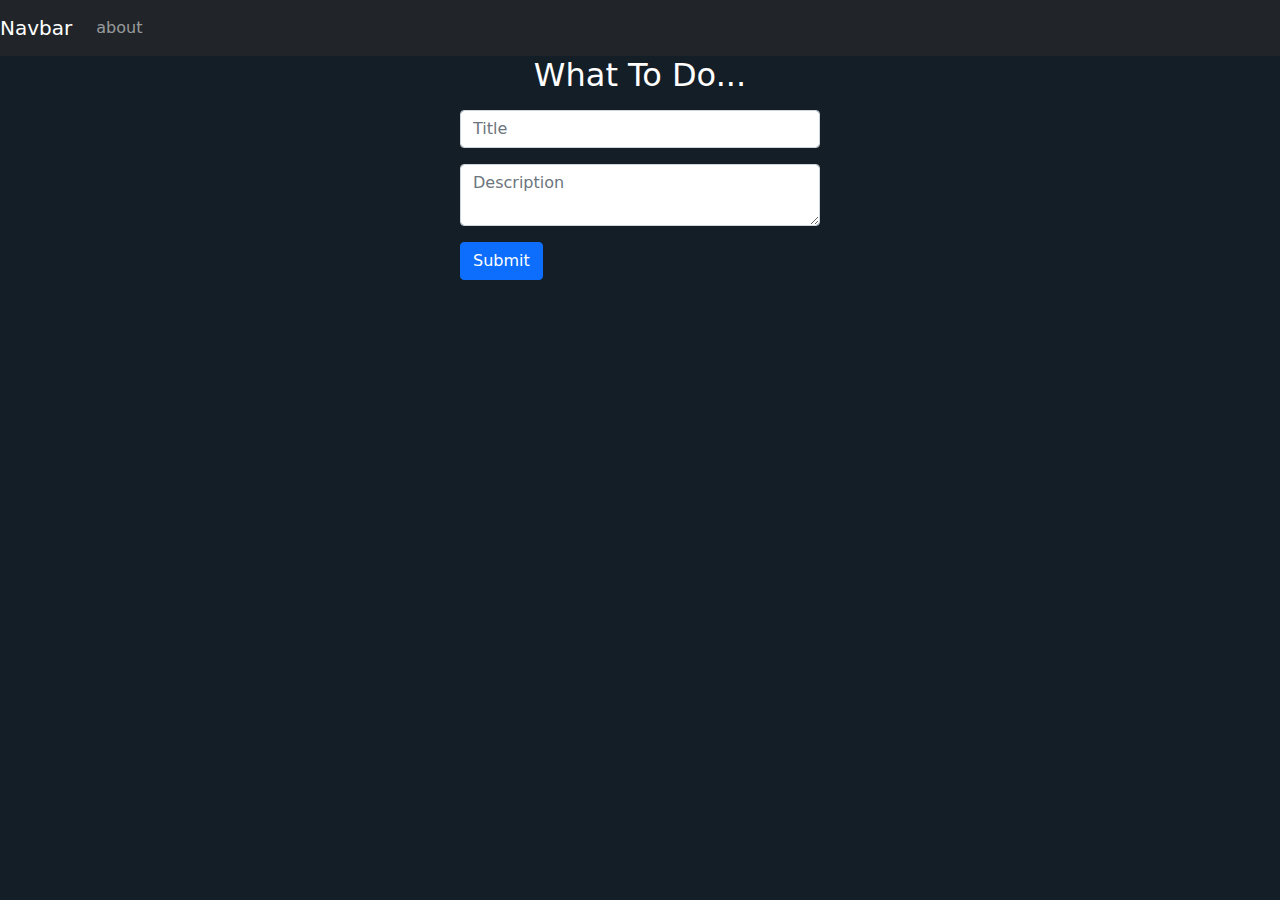
<file: index.html>
<!DOCTYPE html><html lang="en"><head>
  <meta charset="utf-8">
  <title>MVCApp</title>
  <base href="/">
  <meta name="viewport" content="width=device-width, initial-scale=1">
  <link rel="icon" type="image/x-icon" href="favicon.ico">
<style>body{background-color:#141e27!important;transition:.2s}@charset "UTF-8";:root{--bs-blue:#0d6efd;--bs-indigo:#6610f2;--bs-purple:#6f42c1;--bs-pink:#d63384;--bs-red:#dc3545;--bs-orange:#fd7e14;--bs-yellow:#ffc107;--bs-green:#198754;--bs-teal:#20c997;--bs-cyan:#0dcaf0;--bs-white:#fff;--bs-gray:#6c757d;--bs-gray-dark:#343a40;--bs-gray-100:#f8f9fa;--bs-gray-200:#e9ecef;--bs-gray-300:#dee2e6;--bs-gray-400:#ced4da;--bs-gray-500:#adb5bd;--bs-gray-600:#6c757d;--bs-gray-700:#495057;--bs-gray-800:#343a40;--bs-gray-900:#212529;--bs-primary:#0d6efd;--bs-secondary:#6c757d;--bs-success:#198754;--bs-info:#0dcaf0;--bs-warning:#ffc107;--bs-danger:#dc3545;--bs-light:#f8f9fa;--bs-dark:#212529;--bs-primary-rgb:13,110,253;--bs-secondary-rgb:108,117,125;--bs-success-rgb:25,135,84;--bs-info-rgb:13,202,240;--bs-warning-rgb:255,193,7;--bs-danger-rgb:220,53,69;--bs-light-rgb:248,249,250;--bs-dark-rgb:33,37,41;--bs-white-rgb:255,255,255;--bs-black-rgb:0,0,0;--bs-body-color-rgb:33,37,41;--bs-body-bg-rgb:255,255,255;--bs-font-sans-serif:system-ui,-apple-system,"Segoe UI",Roboto,"Helvetica Neue",Arial,"Noto Sans","Liberation Sans",sans-serif,"Apple Color Emoji","Segoe UI Emoji","Segoe UI Symbol","Noto Color Emoji";--bs-font-monospace:SFMono-Regular,Menlo,Monaco,Consolas,"Liberation Mono","Courier New",monospace;--bs-gradient:linear-gradient(180deg, rgba(255, 255, 255, .15), rgba(255, 255, 255, 0));--bs-body-font-family:var(--bs-font-sans-serif);--bs-body-font-size:1rem;--bs-body-font-weight:400;--bs-body-line-height:1.5;--bs-body-color:#212529;--bs-body-bg:#fff}*,:after,:before{box-sizing:border-box}@media (prefers-reduced-motion:no-preference){:root{scroll-behavior:smooth}}body{margin:0;font-family:var(--bs-body-font-family);font-size:var(--bs-body-font-size);font-weight:var(--bs-body-font-weight);line-height:var(--bs-body-line-height);color:var(--bs-body-color);text-align:var(--bs-body-text-align);background-color:var(--bs-body-bg);-webkit-text-size-adjust:100%;-webkit-tap-highlight-color:transparent}</style><link rel="stylesheet" href="styles.dbe71800af545bbb.css" media="print" onload="this.media='all'"><noscript><link rel="stylesheet" href="styles.dbe71800af545bbb.css"></noscript></head>
<body>
  <app-root></app-root>
<script src="runtime.23ae150b50303bf0.js" type="module"></script><script src="polyfills.f69f01ad2c4fe2de.js" type="module"></script><script src="scripts.5a760000a5f57d40.js" defer></script><script src="main.4681e0ca4449c6d2.js" type="module"></script>

</body></html>
</file>
<file: styles.dbe71800af545bbb.css>
body{background-color:#141e27!important;transition:.2s}@charset "UTF-8";/*!
 * Bootstrap v5.1.3 (https://getbootstrap.com/)
 * Copyright 2011-2021 The Bootstrap Authors
 * Copyright 2011-2021 Twitter, Inc.
 * Licensed under MIT (https://github.com/twbs/bootstrap/blob/main/LICENSE)
 */:root{--bs-blue:#0d6efd;--bs-indigo:#6610f2;--bs-purple:#6f42c1;--bs-pink:#d63384;--bs-red:#dc3545;--bs-orange:#fd7e14;--bs-yellow:#ffc107;--bs-green:#198754;--bs-teal:#20c997;--bs-cyan:#0dcaf0;--bs-white:#fff;--bs-gray:#6c757d;--bs-gray-dark:#343a40;--bs-gray-100:#f8f9fa;--bs-gray-200:#e9ecef;--bs-gray-300:#dee2e6;--bs-gray-400:#ced4da;--bs-gray-500:#adb5bd;--bs-gray-600:#6c757d;--bs-gray-700:#495057;--bs-gray-800:#343a40;--bs-gray-900:#212529;--bs-primary:#0d6efd;--bs-secondary:#6c757d;--bs-success:#198754;--bs-info:#0dcaf0;--bs-warning:#ffc107;--bs-danger:#dc3545;--bs-light:#f8f9fa;--bs-dark:#212529;--bs-primary-rgb:13,110,253;--bs-secondary-rgb:108,117,125;--bs-success-rgb:25,135,84;--bs-info-rgb:13,202,240;--bs-warning-rgb:255,193,7;--bs-danger-rgb:220,53,69;--bs-light-rgb:248,249,250;--bs-dark-rgb:33,37,41;--bs-white-rgb:255,255,255;--bs-black-rgb:0,0,0;--bs-body-color-rgb:33,37,41;--bs-body-bg-rgb:255,255,255;--bs-font-sans-serif:system-ui,-apple-system,"Segoe UI",Roboto,"Helvetica Neue",Arial,"Noto Sans","Liberation Sans",sans-serif,"Apple Color Emoji","Segoe UI Emoji","Segoe UI Symbol","Noto Color Emoji";--bs-font-monospace:SFMono-Regular,Menlo,Monaco,Consolas,"Liberation Mono","Courier New",monospace;--bs-gradient:linear-gradient(180deg, rgba(255, 255, 255, .15), rgba(255, 255, 255, 0));--bs-body-font-family:var(--bs-font-sans-serif);--bs-body-font-size:1rem;--bs-body-font-weight:400;--bs-body-line-height:1.5;--bs-body-color:#212529;--bs-body-bg:#fff}*,:after,:before{box-sizing:border-box}@media (prefers-reduced-motion:no-preference){:root{scroll-behavior:smooth}}body{margin:0;font-family:var(--bs-body-font-family);font-size:var(--bs-body-font-size);font-weight:var(--bs-body-font-weight);line-height:var(--bs-body-line-height);color:var(--bs-body-color);text-align:var(--bs-body-text-align);background-color:var(--bs-body-bg);-webkit-text-size-adjust:100%;-webkit-tap-highlight-color:transparent}hr{margin:1rem 0;color:inherit;background-color:currentColor;border:0;opacity:.25}hr:not([size]){height:1px}.h1,.h2,.h3,.h4,.h5,.h6,h1,h2,h3,h4,h5,h6{margin-top:0;margin-bottom:.5rem;font-weight:500;line-height:1.2}.h1,h1{font-size:calc(1.375rem + 1.5vw)}@media (min-width:1200px){.h1,h1{font-size:2.5rem}}.h2,h2{font-size:calc(1.325rem + .9vw)}@media (min-width:1200px){.h2,h2{font-size:2rem}}.h3,h3{font-size:calc(1.3rem + .6vw)}@media (min-width:1200px){.h3,h3{font-size:1.75rem}}.h4,h4{font-size:calc(1.275rem + .3vw)}@media (min-width:1200px){.h4,h4{font-size:1.5rem}}.h5,h5{font-size:1.25rem}.h6,h6{font-size:1rem}p{margin-top:0;margin-bottom:1rem}abbr[data-bs-original-title],abbr[title]{-webkit-text-decoration:underline dotted;text-decoration:underline dotted;cursor:help;-webkit-text-decoration-skip-ink:none;text-decoration-skip-ink:none}address{margin-bottom:1rem;font-style:normal;line-height:inherit}ol,ul{padding-left:2rem}dl,ol,ul{margin-top:0;margin-bottom:1rem}ol ol,ol ul,ul ol,ul ul{margin-bottom:0}dt{font-weight:700}dd{margin-bottom:.5rem;margin-left:0}blockquote{margin:0 0 1rem}b,strong{font-weight:bolder}.small,small{font-size:.875em}.mark,mark{padding:.2em;background-color:#fcf8e3}sub,sup{position:relative;font-size:.75em;line-height:0;vertical-align:baseline}sub{bottom:-.25em}sup{top:-.5em}a{color:#0d6efd;text-decoration:underline}a:hover{color:#0a58ca}a:not([href]):not([class]),a:not([href]):not([class]):hover{color:inherit;text-decoration:none}code,kbd,pre,samp{font-family:var(--bs-font-monospace);font-size:1em;direction:ltr;unicode-bidi:bidi-override}pre{display:block;margin-top:0;margin-bottom:1rem;overflow:auto;font-size:.875em}pre code{font-size:inherit;color:inherit;word-break:normal}code{font-size:.875em;color:#d63384;word-wrap:break-word}a>code{color:inherit}kbd{padding:.2rem .4rem;font-size:.875em;color:#fff;background-color:#212529;border-radius:.2rem}kbd kbd{padding:0;font-size:1em;font-weight:700}figure{margin:0 0 1rem}img,svg{vertical-align:middle}table{caption-side:bottom;border-collapse:collapse}caption{padding-top:.5rem;padding-bottom:.5rem;color:#6c757d;text-align:left}th{text-align:inherit;text-align:-webkit-match-parent}tbody,td,tfoot,th,thead,tr{border-color:inherit;border-style:solid;border-width:0}label{display:inline-block}button{border-radius:0}button:focus:not(:focus-visible){outline:0}button,input,optgroup,select,textarea{margin:0;font-family:inherit;font-size:inherit;line-height:inherit}button,select{text-transform:none}[role=button]{cursor:pointer}select{word-wrap:normal}select:disabled{opacity:1}[list]::-webkit-calendar-picker-indicator{display:none}[type=button],[type=reset],[type=submit],button{-webkit-appearance:button}[type=button]:not(:disabled),[type=reset]:not(:disabled),[type=submit]:not(:disabled),button:not(:disabled){cursor:pointer}::-moz-focus-inner{padding:0;border-style:none}textarea{resize:vertical}fieldset{min-width:0;padding:0;margin:0;border:0}legend{float:left;width:100%;padding:0;margin-bottom:.5rem;font-size:calc(1.275rem + .3vw);line-height:inherit}@media (min-width:1200px){legend{font-size:1.5rem}}legend+*{clear:left}::-webkit-datetime-edit-day-field,::-webkit-datetime-edit-fields-wrapper,::-webkit-datetime-edit-hour-field,::-webkit-datetime-edit-minute,::-webkit-datetime-edit-month-field,::-webkit-datetime-edit-text,::-webkit-datetime-edit-year-field{padding:0}::-webkit-inner-spin-button{height:auto}[type=search]{outline-offset:-2px;-webkit-appearance:textfield}::-webkit-search-decoration{-webkit-appearance:none}::-webkit-color-swatch-wrapper{padding:0}::-webkit-file-upload-button{font:inherit}::file-selector-button{font:inherit}::-webkit-file-upload-button{font:inherit;-webkit-appearance:button}output{display:inline-block}iframe{border:0}summary{display:list-item;cursor:pointer}progress{vertical-align:baseline}[hidden]{display:none!important}.lead{font-size:1.25rem;font-weight:300}.display-1{font-size:calc(1.625rem + 4.5vw);font-weight:300;line-height:1.2}@media (min-width:1200px){.display-1{font-size:5rem}}.display-2{font-size:calc(1.575rem + 3.9vw);font-weight:300;line-height:1.2}@media (min-width:1200px){.display-2{font-size:4.5rem}}.display-3{font-size:calc(1.525rem + 3.3vw);font-weight:300;line-height:1.2}@media (min-width:1200px){.display-3{font-size:4rem}}.display-4{font-size:calc(1.475rem + 2.7vw);font-weight:300;line-height:1.2}@media (min-width:1200px){.display-4{font-size:3.5rem}}.display-5{font-size:calc(1.425rem + 2.1vw);font-weight:300;line-height:1.2}@media (min-width:1200px){.display-5{font-size:3rem}}.display-6{font-size:calc(1.375rem + 1.5vw);font-weight:300;line-height:1.2}@media (min-width:1200px){.display-6{font-size:2.5rem}}.list-unstyled,.list-inline{padding-left:0;list-style:none}.list-inline-item{display:inline-block}.list-inline-item:not(:last-child){margin-right:.5rem}.initialism{font-size:.875em;text-transform:uppercase}.blockquote{margin-bottom:1rem;font-size:1.25rem}.blockquote>:last-child{margin-bottom:0}.blockquote-footer{margin-top:-1rem;margin-bottom:1rem;font-size:.875em;color:#6c757d}.blockquote-footer:before{content:"\2014\a0"}.img-fluid{max-width:100%;height:auto}.img-thumbnail{padding:.25rem;background-color:#fff;border:1px solid #dee2e6;border-radius:.25rem;max-width:100%;height:auto}.figure{display:inline-block}.figure-img{margin-bottom:.5rem;line-height:1}.figure-caption{font-size:.875em;color:#6c757d}.container,.container-fluid,.container-lg,.container-md,.container-sm,.container-xl,.container-xxl{width:100%;padding-right:var(--bs-gutter-x,.75rem);padding-left:var(--bs-gutter-x,.75rem);margin-right:auto;margin-left:auto}@media (min-width:576px){.container,.container-sm{max-width:540px}}@media (min-width:768px){.container,.container-md,.container-sm{max-width:720px}}@media (min-width:992px){.container,.container-lg,.container-md,.container-sm{max-width:960px}}@media (min-width:1200px){.container,.container-lg,.container-md,.container-sm,.container-xl{max-width:1140px}}@media (min-width:1400px){.container,.container-lg,.container-md,.container-sm,.container-xl,.container-xxl{max-width:1320px}}.row{--bs-gutter-x:1.5rem;--bs-gutter-y:0;display:flex;flex-wrap:wrap;margin-top:calc(-1 * var(--bs-gutter-y));margin-right:calc(-.5 * var(--bs-gutter-x));margin-left:calc(-.5 * var(--bs-gutter-x))}.row>*{flex-shrink:0;width:100%;max-width:100%;padding-right:calc(var(--bs-gutter-x) * .5);padding-left:calc(var(--bs-gutter-x) * .5);margin-top:var(--bs-gutter-y)}.col{flex:1 0 0%}.row-cols-auto>*{flex:0 0 auto;width:auto}.row-cols-1>*{flex:0 0 auto;width:100%}.row-cols-2>*{flex:0 0 auto;width:50%}.row-cols-3>*{flex:0 0 auto;width:33.3333333333%}.row-cols-4>*{flex:0 0 auto;width:25%}.row-cols-5>*{flex:0 0 auto;width:20%}.row-cols-6>*{flex:0 0 auto;width:16.6666666667%}.col-auto{flex:0 0 auto;width:auto}.col-1{flex:0 0 auto;width:8.33333333%}.col-2{flex:0 0 auto;width:16.66666667%}.col-3{flex:0 0 auto;width:25%}.col-4{flex:0 0 auto;width:33.33333333%}.col-5{flex:0 0 auto;width:41.66666667%}.col-6{flex:0 0 auto;width:50%}.col-7{flex:0 0 auto;width:58.33333333%}.col-8{flex:0 0 auto;width:66.66666667%}.col-9{flex:0 0 auto;width:75%}.col-10{flex:0 0 auto;width:83.33333333%}.col-11{flex:0 0 auto;width:91.66666667%}.col-12{flex:0 0 auto;width:100%}.offset-1{margin-left:8.33333333%}.offset-2{margin-left:16.66666667%}.offset-3{margin-left:25%}.offset-4{margin-left:33.33333333%}.offset-5{margin-left:41.66666667%}.offset-6{margin-left:50%}.offset-7{margin-left:58.33333333%}.offset-8{margin-left:66.66666667%}.offset-9{margin-left:75%}.offset-10{margin-left:83.33333333%}.offset-11{margin-left:91.66666667%}.g-0,.gx-0{--bs-gutter-x:0}.g-0,.gy-0{--bs-gutter-y:0}.g-1,.gx-1{--bs-gutter-x:.25rem}.g-1,.gy-1{--bs-gutter-y:.25rem}.g-2,.gx-2{--bs-gutter-x:.5rem}.g-2,.gy-2{--bs-gutter-y:.5rem}.g-3,.gx-3{--bs-gutter-x:1rem}.g-3,.gy-3{--bs-gutter-y:1rem}.g-4,.gx-4{--bs-gutter-x:1.5rem}.g-4,.gy-4{--bs-gutter-y:1.5rem}.g-5,.gx-5{--bs-gutter-x:3rem}.g-5,.gy-5{--bs-gutter-y:3rem}@media (min-width:576px){.col-sm{flex:1 0 0%}.row-cols-sm-auto>*{flex:0 0 auto;width:auto}.row-cols-sm-1>*{flex:0 0 auto;width:100%}.row-cols-sm-2>*{flex:0 0 auto;width:50%}.row-cols-sm-3>*{flex:0 0 auto;width:33.3333333333%}.row-cols-sm-4>*{flex:0 0 auto;width:25%}.row-cols-sm-5>*{flex:0 0 auto;width:20%}.row-cols-sm-6>*{flex:0 0 auto;width:16.6666666667%}.col-sm-auto{flex:0 0 auto;width:auto}.col-sm-1{flex:0 0 auto;width:8.33333333%}.col-sm-2{flex:0 0 auto;width:16.66666667%}.col-sm-3{flex:0 0 auto;width:25%}.col-sm-4{flex:0 0 auto;width:33.33333333%}.col-sm-5{flex:0 0 auto;width:41.66666667%}.col-sm-6{flex:0 0 auto;width:50%}.col-sm-7{flex:0 0 auto;width:58.33333333%}.col-sm-8{flex:0 0 auto;width:66.66666667%}.col-sm-9{flex:0 0 auto;width:75%}.col-sm-10{flex:0 0 auto;width:83.33333333%}.col-sm-11{flex:0 0 auto;width:91.66666667%}.col-sm-12{flex:0 0 auto;width:100%}.offset-sm-0{margin-left:0}.offset-sm-1{margin-left:8.33333333%}.offset-sm-2{margin-left:16.66666667%}.offset-sm-3{margin-left:25%}.offset-sm-4{margin-left:33.33333333%}.offset-sm-5{margin-left:41.66666667%}.offset-sm-6{margin-left:50%}.offset-sm-7{margin-left:58.33333333%}.offset-sm-8{margin-left:66.66666667%}.offset-sm-9{margin-left:75%}.offset-sm-10{margin-left:83.33333333%}.offset-sm-11{margin-left:91.66666667%}.g-sm-0,.gx-sm-0{--bs-gutter-x:0}.g-sm-0,.gy-sm-0{--bs-gutter-y:0}.g-sm-1,.gx-sm-1{--bs-gutter-x:.25rem}.g-sm-1,.gy-sm-1{--bs-gutter-y:.25rem}.g-sm-2,.gx-sm-2{--bs-gutter-x:.5rem}.g-sm-2,.gy-sm-2{--bs-gutter-y:.5rem}.g-sm-3,.gx-sm-3{--bs-gutter-x:1rem}.g-sm-3,.gy-sm-3{--bs-gutter-y:1rem}.g-sm-4,.gx-sm-4{--bs-gutter-x:1.5rem}.g-sm-4,.gy-sm-4{--bs-gutter-y:1.5rem}.g-sm-5,.gx-sm-5{--bs-gutter-x:3rem}.g-sm-5,.gy-sm-5{--bs-gutter-y:3rem}}@media (min-width:768px){.col-md{flex:1 0 0%}.row-cols-md-auto>*{flex:0 0 auto;width:auto}.row-cols-md-1>*{flex:0 0 auto;width:100%}.row-cols-md-2>*{flex:0 0 auto;width:50%}.row-cols-md-3>*{flex:0 0 auto;width:33.3333333333%}.row-cols-md-4>*{flex:0 0 auto;width:25%}.row-cols-md-5>*{flex:0 0 auto;width:20%}.row-cols-md-6>*{flex:0 0 auto;width:16.6666666667%}.col-md-auto{flex:0 0 auto;width:auto}.col-md-1{flex:0 0 auto;width:8.33333333%}.col-md-2{flex:0 0 auto;width:16.66666667%}.col-md-3{flex:0 0 auto;width:25%}.col-md-4{flex:0 0 auto;width:33.33333333%}.col-md-5{flex:0 0 auto;width:41.66666667%}.col-md-6{flex:0 0 auto;width:50%}.col-md-7{flex:0 0 auto;width:58.33333333%}.col-md-8{flex:0 0 auto;width:66.66666667%}.col-md-9{flex:0 0 auto;width:75%}.col-md-10{flex:0 0 auto;width:83.33333333%}.col-md-11{flex:0 0 auto;width:91.66666667%}.col-md-12{flex:0 0 auto;width:100%}.offset-md-0{margin-left:0}.offset-md-1{margin-left:8.33333333%}.offset-md-2{margin-left:16.66666667%}.offset-md-3{margin-left:25%}.offset-md-4{margin-left:33.33333333%}.offset-md-5{margin-left:41.66666667%}.offset-md-6{margin-left:50%}.offset-md-7{margin-left:58.33333333%}.offset-md-8{margin-left:66.66666667%}.offset-md-9{margin-left:75%}.offset-md-10{margin-left:83.33333333%}.offset-md-11{margin-left:91.66666667%}.g-md-0,.gx-md-0{--bs-gutter-x:0}.g-md-0,.gy-md-0{--bs-gutter-y:0}.g-md-1,.gx-md-1{--bs-gutter-x:.25rem}.g-md-1,.gy-md-1{--bs-gutter-y:.25rem}.g-md-2,.gx-md-2{--bs-gutter-x:.5rem}.g-md-2,.gy-md-2{--bs-gutter-y:.5rem}.g-md-3,.gx-md-3{--bs-gutter-x:1rem}.g-md-3,.gy-md-3{--bs-gutter-y:1rem}.g-md-4,.gx-md-4{--bs-gutter-x:1.5rem}.g-md-4,.gy-md-4{--bs-gutter-y:1.5rem}.g-md-5,.gx-md-5{--bs-gutter-x:3rem}.g-md-5,.gy-md-5{--bs-gutter-y:3rem}}@media (min-width:992px){.col-lg{flex:1 0 0%}.row-cols-lg-auto>*{flex:0 0 auto;width:auto}.row-cols-lg-1>*{flex:0 0 auto;width:100%}.row-cols-lg-2>*{flex:0 0 auto;width:50%}.row-cols-lg-3>*{flex:0 0 auto;width:33.3333333333%}.row-cols-lg-4>*{flex:0 0 auto;width:25%}.row-cols-lg-5>*{flex:0 0 auto;width:20%}.row-cols-lg-6>*{flex:0 0 auto;width:16.6666666667%}.col-lg-auto{flex:0 0 auto;width:auto}.col-lg-1{flex:0 0 auto;width:8.33333333%}.col-lg-2{flex:0 0 auto;width:16.66666667%}.col-lg-3{flex:0 0 auto;width:25%}.col-lg-4{flex:0 0 auto;width:33.33333333%}.col-lg-5{flex:0 0 auto;width:41.66666667%}.col-lg-6{flex:0 0 auto;width:50%}.col-lg-7{flex:0 0 auto;width:58.33333333%}.col-lg-8{flex:0 0 auto;width:66.66666667%}.col-lg-9{flex:0 0 auto;width:75%}.col-lg-10{flex:0 0 auto;width:83.33333333%}.col-lg-11{flex:0 0 auto;width:91.66666667%}.col-lg-12{flex:0 0 auto;width:100%}.offset-lg-0{margin-left:0}.offset-lg-1{margin-left:8.33333333%}.offset-lg-2{margin-left:16.66666667%}.offset-lg-3{margin-left:25%}.offset-lg-4{margin-left:33.33333333%}.offset-lg-5{margin-left:41.66666667%}.offset-lg-6{margin-left:50%}.offset-lg-7{margin-left:58.33333333%}.offset-lg-8{margin-left:66.66666667%}.offset-lg-9{margin-left:75%}.offset-lg-10{margin-left:83.33333333%}.offset-lg-11{margin-left:91.66666667%}.g-lg-0,.gx-lg-0{--bs-gutter-x:0}.g-lg-0,.gy-lg-0{--bs-gutter-y:0}.g-lg-1,.gx-lg-1{--bs-gutter-x:.25rem}.g-lg-1,.gy-lg-1{--bs-gutter-y:.25rem}.g-lg-2,.gx-lg-2{--bs-gutter-x:.5rem}.g-lg-2,.gy-lg-2{--bs-gutter-y:.5rem}.g-lg-3,.gx-lg-3{--bs-gutter-x:1rem}.g-lg-3,.gy-lg-3{--bs-gutter-y:1rem}.g-lg-4,.gx-lg-4{--bs-gutter-x:1.5rem}.g-lg-4,.gy-lg-4{--bs-gutter-y:1.5rem}.g-lg-5,.gx-lg-5{--bs-gutter-x:3rem}.g-lg-5,.gy-lg-5{--bs-gutter-y:3rem}}@media (min-width:1200px){.col-xl{flex:1 0 0%}.row-cols-xl-auto>*{flex:0 0 auto;width:auto}.row-cols-xl-1>*{flex:0 0 auto;width:100%}.row-cols-xl-2>*{flex:0 0 auto;width:50%}.row-cols-xl-3>*{flex:0 0 auto;width:33.3333333333%}.row-cols-xl-4>*{flex:0 0 auto;width:25%}.row-cols-xl-5>*{flex:0 0 auto;width:20%}.row-cols-xl-6>*{flex:0 0 auto;width:16.6666666667%}.col-xl-auto{flex:0 0 auto;width:auto}.col-xl-1{flex:0 0 auto;width:8.33333333%}.col-xl-2{flex:0 0 auto;width:16.66666667%}.col-xl-3{flex:0 0 auto;width:25%}.col-xl-4{flex:0 0 auto;width:33.33333333%}.col-xl-5{flex:0 0 auto;width:41.66666667%}.col-xl-6{flex:0 0 auto;width:50%}.col-xl-7{flex:0 0 auto;width:58.33333333%}.col-xl-8{flex:0 0 auto;width:66.66666667%}.col-xl-9{flex:0 0 auto;width:75%}.col-xl-10{flex:0 0 auto;width:83.33333333%}.col-xl-11{flex:0 0 auto;width:91.66666667%}.col-xl-12{flex:0 0 auto;width:100%}.offset-xl-0{margin-left:0}.offset-xl-1{margin-left:8.33333333%}.offset-xl-2{margin-left:16.66666667%}.offset-xl-3{margin-left:25%}.offset-xl-4{margin-left:33.33333333%}.offset-xl-5{margin-left:41.66666667%}.offset-xl-6{margin-left:50%}.offset-xl-7{margin-left:58.33333333%}.offset-xl-8{margin-left:66.66666667%}.offset-xl-9{margin-left:75%}.offset-xl-10{margin-left:83.33333333%}.offset-xl-11{margin-left:91.66666667%}.g-xl-0,.gx-xl-0{--bs-gutter-x:0}.g-xl-0,.gy-xl-0{--bs-gutter-y:0}.g-xl-1,.gx-xl-1{--bs-gutter-x:.25rem}.g-xl-1,.gy-xl-1{--bs-gutter-y:.25rem}.g-xl-2,.gx-xl-2{--bs-gutter-x:.5rem}.g-xl-2,.gy-xl-2{--bs-gutter-y:.5rem}.g-xl-3,.gx-xl-3{--bs-gutter-x:1rem}.g-xl-3,.gy-xl-3{--bs-gutter-y:1rem}.g-xl-4,.gx-xl-4{--bs-gutter-x:1.5rem}.g-xl-4,.gy-xl-4{--bs-gutter-y:1.5rem}.g-xl-5,.gx-xl-5{--bs-gutter-x:3rem}.g-xl-5,.gy-xl-5{--bs-gutter-y:3rem}}@media (min-width:1400px){.col-xxl{flex:1 0 0%}.row-cols-xxl-auto>*{flex:0 0 auto;width:auto}.row-cols-xxl-1>*{flex:0 0 auto;width:100%}.row-cols-xxl-2>*{flex:0 0 auto;width:50%}.row-cols-xxl-3>*{flex:0 0 auto;width:33.3333333333%}.row-cols-xxl-4>*{flex:0 0 auto;width:25%}.row-cols-xxl-5>*{flex:0 0 auto;width:20%}.row-cols-xxl-6>*{flex:0 0 auto;width:16.6666666667%}.col-xxl-auto{flex:0 0 auto;width:auto}.col-xxl-1{flex:0 0 auto;width:8.33333333%}.col-xxl-2{flex:0 0 auto;width:16.66666667%}.col-xxl-3{flex:0 0 auto;width:25%}.col-xxl-4{flex:0 0 auto;width:33.33333333%}.col-xxl-5{flex:0 0 auto;width:41.66666667%}.col-xxl-6{flex:0 0 auto;width:50%}.col-xxl-7{flex:0 0 auto;width:58.33333333%}.col-xxl-8{flex:0 0 auto;width:66.66666667%}.col-xxl-9{flex:0 0 auto;width:75%}.col-xxl-10{flex:0 0 auto;width:83.33333333%}.col-xxl-11{flex:0 0 auto;width:91.66666667%}.col-xxl-12{flex:0 0 auto;width:100%}.offset-xxl-0{margin-left:0}.offset-xxl-1{margin-left:8.33333333%}.offset-xxl-2{margin-left:16.66666667%}.offset-xxl-3{margin-left:25%}.offset-xxl-4{margin-left:33.33333333%}.offset-xxl-5{margin-left:41.66666667%}.offset-xxl-6{margin-left:50%}.offset-xxl-7{margin-left:58.33333333%}.offset-xxl-8{margin-left:66.66666667%}.offset-xxl-9{margin-left:75%}.offset-xxl-10{margin-left:83.33333333%}.offset-xxl-11{margin-left:91.66666667%}.g-xxl-0,.gx-xxl-0{--bs-gutter-x:0}.g-xxl-0,.gy-xxl-0{--bs-gutter-y:0}.g-xxl-1,.gx-xxl-1{--bs-gutter-x:.25rem}.g-xxl-1,.gy-xxl-1{--bs-gutter-y:.25rem}.g-xxl-2,.gx-xxl-2{--bs-gutter-x:.5rem}.g-xxl-2,.gy-xxl-2{--bs-gutter-y:.5rem}.g-xxl-3,.gx-xxl-3{--bs-gutter-x:1rem}.g-xxl-3,.gy-xxl-3{--bs-gutter-y:1rem}.g-xxl-4,.gx-xxl-4{--bs-gutter-x:1.5rem}.g-xxl-4,.gy-xxl-4{--bs-gutter-y:1.5rem}.g-xxl-5,.gx-xxl-5{--bs-gutter-x:3rem}.g-xxl-5,.gy-xxl-5{--bs-gutter-y:3rem}}.table{--bs-table-bg:transparent;--bs-table-accent-bg:transparent;--bs-table-striped-color:#212529;--bs-table-striped-bg:rgba(0, 0, 0, .05);--bs-table-active-color:#212529;--bs-table-active-bg:rgba(0, 0, 0, .1);--bs-table-hover-color:#212529;--bs-table-hover-bg:rgba(0, 0, 0, .075);width:100%;margin-bottom:1rem;color:#212529;vertical-align:top;border-color:#dee2e6}.table>:not(caption)>*>*{padding:.5rem;background-color:var(--bs-table-bg);border-bottom-width:1px;box-shadow:inset 0 0 0 9999px var(--bs-table-accent-bg)}.table>tbody{vertical-align:inherit}.table>thead{vertical-align:bottom}.table>:not(:first-child){border-top:2px solid currentColor}.caption-top{caption-side:top}.table-sm>:not(caption)>*>*{padding:.25rem}.table-bordered>:not(caption)>*{border-width:1px 0}.table-bordered>:not(caption)>*>*{border-width:0 1px}.table-borderless>:not(caption)>*>*{border-bottom-width:0}.table-borderless>:not(:first-child){border-top-width:0}.table-striped>tbody>tr:nth-of-type(odd)>*{--bs-table-accent-bg:var(--bs-table-striped-bg);color:var(--bs-table-striped-color)}.table-active{--bs-table-accent-bg:var(--bs-table-active-bg);color:var(--bs-table-active-color)}.table-hover>tbody>tr:hover>*{--bs-table-accent-bg:var(--bs-table-hover-bg);color:var(--bs-table-hover-color)}.table-primary{--bs-table-bg:#cfe2ff;--bs-table-striped-bg:#c5d7f2;--bs-table-striped-color:#000;--bs-table-active-bg:#bacbe6;--bs-table-active-color:#000;--bs-table-hover-bg:#bfd1ec;--bs-table-hover-color:#000;color:#000;border-color:#bacbe6}.table-secondary{--bs-table-bg:#e2e3e5;--bs-table-striped-bg:#d7d8da;--bs-table-striped-color:#000;--bs-table-active-bg:#cbccce;--bs-table-active-color:#000;--bs-table-hover-bg:#d1d2d4;--bs-table-hover-color:#000;color:#000;border-color:#cbccce}.table-success{--bs-table-bg:#d1e7dd;--bs-table-striped-bg:#c7dbd2;--bs-table-striped-color:#000;--bs-table-active-bg:#bcd0c7;--bs-table-active-color:#000;--bs-table-hover-bg:#c1d6cc;--bs-table-hover-color:#000;color:#000;border-color:#bcd0c7}.table-info{--bs-table-bg:#cff4fc;--bs-table-striped-bg:#c5e8ef;--bs-table-striped-color:#000;--bs-table-active-bg:#badce3;--bs-table-active-color:#000;--bs-table-hover-bg:#bfe2e9;--bs-table-hover-color:#000;color:#000;border-color:#badce3}.table-warning{--bs-table-bg:#fff3cd;--bs-table-striped-bg:#f2e7c3;--bs-table-striped-color:#000;--bs-table-active-bg:#e6dbb9;--bs-table-active-color:#000;--bs-table-hover-bg:#ece1be;--bs-table-hover-color:#000;color:#000;border-color:#e6dbb9}.table-danger{--bs-table-bg:#f8d7da;--bs-table-striped-bg:#eccccf;--bs-table-striped-color:#000;--bs-table-active-bg:#dfc2c4;--bs-table-active-color:#000;--bs-table-hover-bg:#e5c7ca;--bs-table-hover-color:#000;color:#000;border-color:#dfc2c4}.table-light{--bs-table-bg:#f8f9fa;--bs-table-striped-bg:#ecedee;--bs-table-striped-color:#000;--bs-table-active-bg:#dfe0e1;--bs-table-active-color:#000;--bs-table-hover-bg:#e5e6e7;--bs-table-hover-color:#000;color:#000;border-color:#dfe0e1}.table-dark{--bs-table-bg:#212529;--bs-table-striped-bg:#2c3034;--bs-table-striped-color:#fff;--bs-table-active-bg:#373b3e;--bs-table-active-color:#fff;--bs-table-hover-bg:#323539;--bs-table-hover-color:#fff;color:#fff;border-color:#373b3e}.table-responsive{overflow-x:auto;-webkit-overflow-scrolling:touch}@media (max-width:575.98px){.table-responsive-sm{overflow-x:auto;-webkit-overflow-scrolling:touch}}@media (max-width:767.98px){.table-responsive-md{overflow-x:auto;-webkit-overflow-scrolling:touch}}@media (max-width:991.98px){.table-responsive-lg{overflow-x:auto;-webkit-overflow-scrolling:touch}}@media (max-width:1199.98px){.table-responsive-xl{overflow-x:auto;-webkit-overflow-scrolling:touch}}@media (max-width:1399.98px){.table-responsive-xxl{overflow-x:auto;-webkit-overflow-scrolling:touch}}.form-label{margin-bottom:.5rem}.col-form-label{padding-top:calc(.375rem + 1px);padding-bottom:calc(.375rem + 1px);margin-bottom:0;font-size:inherit;line-height:1.5}.col-form-label-lg{padding-top:calc(.5rem + 1px);padding-bottom:calc(.5rem + 1px);font-size:1.25rem}.col-form-label-sm{padding-top:calc(.25rem + 1px);padding-bottom:calc(.25rem + 1px);font-size:.875rem}.form-text{margin-top:.25rem;font-size:.875em;color:#6c757d}.form-control{display:block;width:100%;padding:.375rem .75rem;font-size:1rem;font-weight:400;line-height:1.5;color:#212529;background-color:#fff;background-clip:padding-box;border:1px solid #ced4da;-webkit-appearance:none;appearance:none;border-radius:.25rem;transition:border-color .15s ease-in-out,box-shadow .15s ease-in-out}@media (prefers-reduced-motion:reduce){.form-control{transition:none}}.form-control[type=file]{overflow:hidden}.form-control[type=file]:not(:disabled):not([readonly]){cursor:pointer}.form-control:focus{color:#212529;background-color:#fff;border-color:#86b7fe;outline:0;box-shadow:0 0 0 .25rem #0d6efd40}.form-control::-webkit-date-and-time-value{height:1.5em}.form-control::placeholder{color:#6c757d;opacity:1}.form-control:disabled,.form-control[readonly]{background-color:#e9ecef;opacity:1}.form-control::-webkit-file-upload-button{padding:.375rem .75rem;margin:-.375rem -.75rem;margin-inline-end:.75rem;color:#212529;background-color:#e9ecef;pointer-events:none;border-color:inherit;border-style:solid;border-width:0;border-inline-end-width:1px;border-radius:0;-webkit-transition:color .15s ease-in-out,background-color .15s ease-in-out,border-color .15s ease-in-out,box-shadow .15s ease-in-out;transition:color .15s ease-in-out,background-color .15s ease-in-out,border-color .15s ease-in-out,box-shadow .15s ease-in-out}.form-control::file-selector-button{padding:.375rem .75rem;margin:-.375rem -.75rem;margin-inline-end:.75rem;color:#212529;background-color:#e9ecef;pointer-events:none;border-color:inherit;border-style:solid;border-width:0;border-inline-end-width:1px;border-radius:0;transition:color .15s ease-in-out,background-color .15s ease-in-out,border-color .15s ease-in-out,box-shadow .15s ease-in-out}@media (prefers-reduced-motion:reduce){.form-control::-webkit-file-upload-button{-webkit-transition:none;transition:none}.form-control::file-selector-button{transition:none}}.form-control:hover:not(:disabled):not([readonly])::-webkit-file-upload-button{background-color:#dde0e3}.form-control:hover:not(:disabled):not([readonly])::file-selector-button{background-color:#dde0e3}.form-control::-webkit-file-upload-button{padding:.375rem .75rem;margin:-.375rem -.75rem;margin-inline-end:.75rem;color:#212529;background-color:#e9ecef;pointer-events:none;border-color:inherit;border-style:solid;border-width:0;border-inline-end-width:1px;border-radius:0;-webkit-transition:color .15s ease-in-out,background-color .15s ease-in-out,border-color .15s ease-in-out,box-shadow .15s ease-in-out;transition:color .15s ease-in-out,background-color .15s ease-in-out,border-color .15s ease-in-out,box-shadow .15s ease-in-out}@media (prefers-reduced-motion:reduce){.form-control::-webkit-file-upload-button{-webkit-transition:none;transition:none}}.form-control:hover:not(:disabled):not([readonly])::-webkit-file-upload-button{background-color:#dde0e3}.form-control-plaintext{display:block;width:100%;padding:.375rem 0;margin-bottom:0;line-height:1.5;color:#212529;background-color:transparent;border:solid transparent;border-width:1px 0}.form-control-plaintext.form-control-lg,.form-control-plaintext.form-control-sm{padding-right:0;padding-left:0}.form-control-sm{min-height:calc(1.5em + .5rem + 2px);padding:.25rem .5rem;font-size:.875rem;border-radius:.2rem}.form-control-sm::-webkit-file-upload-button{padding:.25rem .5rem;margin:-.25rem -.5rem;margin-inline-end:.5rem}.form-control-sm::file-selector-button{padding:.25rem .5rem;margin:-.25rem -.5rem;margin-inline-end:.5rem}.form-control-sm::-webkit-file-upload-button{padding:.25rem .5rem;margin:-.25rem -.5rem;margin-inline-end:.5rem}.form-control-lg{min-height:calc(1.5em + 1rem + 2px);padding:.5rem 1rem;font-size:1.25rem;border-radius:.3rem}.form-control-lg::-webkit-file-upload-button{padding:.5rem 1rem;margin:-.5rem -1rem;margin-inline-end:1rem}.form-control-lg::file-selector-button{padding:.5rem 1rem;margin:-.5rem -1rem;margin-inline-end:1rem}.form-control-lg::-webkit-file-upload-button{padding:.5rem 1rem;margin:-.5rem -1rem;margin-inline-end:1rem}textarea.form-control{min-height:calc(1.5em + .75rem + 2px)}textarea.form-control-sm{min-height:calc(1.5em + .5rem + 2px)}textarea.form-control-lg{min-height:calc(1.5em + 1rem + 2px)}.form-control-color{width:3rem;height:auto;padding:.375rem}.form-control-color:not(:disabled):not([readonly]){cursor:pointer}.form-control-color::-moz-color-swatch{height:1.5em;border-radius:.25rem}.form-control-color::-webkit-color-swatch{height:1.5em;border-radius:.25rem}.form-select{display:block;width:100%;padding:.375rem 2.25rem .375rem .75rem;-moz-padding-start:calc(.75rem - 3px);font-size:1rem;font-weight:400;line-height:1.5;color:#212529;background-color:#fff;background-image:url("data:image/svg+xml,%3csvg xmlns='http://www.w3.org/2000/svg' viewBox='0 0 16 16'%3e%3cpath fill='none' stroke='%23343a40' stroke-linecap='round' stroke-linejoin='round' stroke-width='2' d='M2 5l6 6 6-6'/%3e%3c/svg%3e");background-repeat:no-repeat;background-position:right .75rem center;background-size:16px 12px;border:1px solid #ced4da;border-radius:.25rem;transition:border-color .15s ease-in-out,box-shadow .15s ease-in-out;-webkit-appearance:none;appearance:none}@media (prefers-reduced-motion:reduce){.form-select{transition:none}}.form-select:focus{border-color:#86b7fe;outline:0;box-shadow:0 0 0 .25rem #0d6efd40}.form-select[multiple],.form-select[size]:not([size="1"]){padding-right:.75rem;background-image:none}.form-select:disabled{background-color:#e9ecef}.form-select:-moz-focusring{color:transparent;text-shadow:0 0 0 #212529}.form-select-sm{padding-top:.25rem;padding-bottom:.25rem;padding-left:.5rem;font-size:.875rem;border-radius:.2rem}.form-select-lg{padding-top:.5rem;padding-bottom:.5rem;padding-left:1rem;font-size:1.25rem;border-radius:.3rem}.form-check{display:block;min-height:1.5rem;padding-left:1.5em;margin-bottom:.125rem}.form-check .form-check-input{float:left;margin-left:-1.5em}.form-check-input{width:1em;height:1em;margin-top:.25em;vertical-align:top;background-color:#fff;background-repeat:no-repeat;background-position:center;background-size:contain;border:1px solid rgba(0,0,0,.25);-webkit-appearance:none;appearance:none;-webkit-print-color-adjust:exact;color-adjust:exact}.form-check-input[type=checkbox]{border-radius:.25em}.form-check-input[type=radio]{border-radius:50%}.form-check-input:active{filter:brightness(90%)}.form-check-input:focus{border-color:#86b7fe;outline:0;box-shadow:0 0 0 .25rem #0d6efd40}.form-check-input:checked{background-color:#0d6efd;border-color:#0d6efd}.form-check-input:checked[type=checkbox]{background-image:url("data:image/svg+xml,%3csvg xmlns='http://www.w3.org/2000/svg' viewBox='0 0 20 20'%3e%3cpath fill='none' stroke='%23fff' stroke-linecap='round' stroke-linejoin='round' stroke-width='3' d='M6 10l3 3l6-6'/%3e%3c/svg%3e")}.form-check-input:checked[type=radio]{background-image:url("data:image/svg+xml,%3csvg xmlns='http://www.w3.org/2000/svg' viewBox='-4 -4 8 8'%3e%3ccircle r='2' fill='%23fff'/%3e%3c/svg%3e")}.form-check-input[type=checkbox]:indeterminate{background-color:#0d6efd;border-color:#0d6efd;background-image:url("data:image/svg+xml,%3csvg xmlns='http://www.w3.org/2000/svg' viewBox='0 0 20 20'%3e%3cpath fill='none' stroke='%23fff' stroke-linecap='round' stroke-linejoin='round' stroke-width='3' d='M6 10h8'/%3e%3c/svg%3e")}.form-check-input:disabled{pointer-events:none;filter:none;opacity:.5}.form-check-input:disabled~.form-check-label,.form-check-input[disabled]~.form-check-label{opacity:.5}.form-switch{padding-left:2.5em}.form-switch .form-check-input{width:2em;margin-left:-2.5em;background-image:url("data:image/svg+xml,%3csvg xmlns='http://www.w3.org/2000/svg' viewBox='-4 -4 8 8'%3e%3ccircle r='3' fill='rgba%280, 0, 0, 0.25%29'/%3e%3c/svg%3e");background-position:left center;border-radius:2em;transition:background-position .15s ease-in-out}@media (prefers-reduced-motion:reduce){.form-switch .form-check-input{transition:none}}.form-switch .form-check-input:focus{background-image:url("data:image/svg+xml,%3csvg xmlns='http://www.w3.org/2000/svg' viewBox='-4 -4 8 8'%3e%3ccircle r='3' fill='%2386b7fe'/%3e%3c/svg%3e")}.form-switch .form-check-input:checked{background-position:right center;background-image:url("data:image/svg+xml,%3csvg xmlns='http://www.w3.org/2000/svg' viewBox='-4 -4 8 8'%3e%3ccircle r='3' fill='%23fff'/%3e%3c/svg%3e")}.form-check-inline{display:inline-block;margin-right:1rem}.btn-check{position:absolute;clip:rect(0,0,0,0);pointer-events:none}.btn-check:disabled+.btn,.btn-check[disabled]+.btn{pointer-events:none;filter:none;opacity:.65}.form-range{width:100%;height:1.5rem;padding:0;background-color:transparent;-webkit-appearance:none;appearance:none}.form-range:focus{outline:0}.form-range:focus::-webkit-slider-thumb{box-shadow:0 0 0 1px #fff,0 0 0 .25rem #0d6efd40}.form-range:focus::-moz-range-thumb{box-shadow:0 0 0 1px #fff,0 0 0 .25rem #0d6efd40}.form-range::-moz-focus-outer{border:0}.form-range::-webkit-slider-thumb{width:1rem;height:1rem;margin-top:-.25rem;background-color:#0d6efd;border:0;border-radius:1rem;-webkit-transition:background-color .15s ease-in-out,border-color .15s ease-in-out,box-shadow .15s ease-in-out;transition:background-color .15s ease-in-out,border-color .15s ease-in-out,box-shadow .15s ease-in-out;-webkit-appearance:none;appearance:none}@media (prefers-reduced-motion:reduce){.form-range::-webkit-slider-thumb{-webkit-transition:none;transition:none}}.form-range::-webkit-slider-thumb:active{background-color:#b6d4fe}.form-range::-webkit-slider-runnable-track{width:100%;height:.5rem;color:transparent;cursor:pointer;background-color:#dee2e6;border-color:transparent;border-radius:1rem}.form-range::-moz-range-thumb{width:1rem;height:1rem;background-color:#0d6efd;border:0;border-radius:1rem;-moz-transition:background-color .15s ease-in-out,border-color .15s ease-in-out,box-shadow .15s ease-in-out;transition:background-color .15s ease-in-out,border-color .15s ease-in-out,box-shadow .15s ease-in-out;appearance:none}@media (prefers-reduced-motion:reduce){.form-range::-moz-range-thumb{-moz-transition:none;transition:none}}.form-range::-moz-range-thumb:active{background-color:#b6d4fe}.form-range::-moz-range-track{width:100%;height:.5rem;color:transparent;cursor:pointer;background-color:#dee2e6;border-color:transparent;border-radius:1rem}.form-range:disabled{pointer-events:none}.form-range:disabled::-webkit-slider-thumb{background-color:#adb5bd}.form-range:disabled::-moz-range-thumb{background-color:#adb5bd}.form-floating{position:relative}.form-floating>.form-control,.form-floating>.form-select{height:calc(3.5rem + 2px);line-height:1.25}.form-floating>label{position:absolute;top:0;left:0;height:100%;padding:1rem .75rem;pointer-events:none;border:1px solid transparent;transform-origin:0 0;transition:opacity .1s ease-in-out,transform .1s ease-in-out}@media (prefers-reduced-motion:reduce){.form-floating>label{transition:none}}.form-floating>.form-control{padding:1rem .75rem}.form-floating>.form-control::placeholder{color:transparent}.form-floating>.form-control:focus,.form-floating>.form-control:not(:placeholder-shown){padding-top:1.625rem;padding-bottom:.625rem}.form-floating>.form-control:-webkit-autofill{padding-top:1.625rem;padding-bottom:.625rem}.form-floating>.form-select{padding-top:1.625rem;padding-bottom:.625rem}.form-floating>.form-control:focus~label,.form-floating>.form-control:not(:placeholder-shown)~label,.form-floating>.form-select~label{opacity:.65;transform:scale(.85) translateY(-.5rem) translate(.15rem)}.form-floating>.form-control:-webkit-autofill~label{opacity:.65;transform:scale(.85) translateY(-.5rem) translate(.15rem)}.input-group{position:relative;display:flex;flex-wrap:wrap;align-items:stretch;width:100%}.input-group>.form-control,.input-group>.form-select{position:relative;flex:1 1 auto;width:1%;min-width:0}.input-group>.form-control:focus,.input-group>.form-select:focus{z-index:3}.input-group .btn{position:relative;z-index:2}.input-group .btn:focus{z-index:3}.input-group-text{display:flex;align-items:center;padding:.375rem .75rem;font-size:1rem;font-weight:400;line-height:1.5;color:#212529;text-align:center;white-space:nowrap;background-color:#e9ecef;border:1px solid #ced4da;border-radius:.25rem}.input-group-lg>.btn,.input-group-lg>.form-control,.input-group-lg>.form-select,.input-group-lg>.input-group-text{padding:.5rem 1rem;font-size:1.25rem;border-radius:.3rem}.input-group-sm>.btn,.input-group-sm>.form-control,.input-group-sm>.form-select,.input-group-sm>.input-group-text{padding:.25rem .5rem;font-size:.875rem;border-radius:.2rem}.input-group-lg>.form-select,.input-group-sm>.form-select{padding-right:3rem}.input-group:not(.has-validation)>.dropdown-toggle:nth-last-child(n+3),.input-group:not(.has-validation)>:not(:last-child):not(.dropdown-toggle):not(.dropdown-menu){border-top-right-radius:0;border-bottom-right-radius:0}.input-group.has-validation>.dropdown-toggle:nth-last-child(n+4),.input-group.has-validation>:nth-last-child(n+3):not(.dropdown-toggle):not(.dropdown-menu){border-top-right-radius:0;border-bottom-right-radius:0}.input-group>:not(:first-child):not(.dropdown-menu):not(.valid-tooltip):not(.valid-feedback):not(.invalid-tooltip):not(.invalid-feedback){margin-left:-1px;border-top-left-radius:0;border-bottom-left-radius:0}.valid-feedback{display:none;width:100%;margin-top:.25rem;font-size:.875em;color:#198754}.valid-tooltip{position:absolute;top:100%;z-index:5;display:none;max-width:100%;padding:.25rem .5rem;margin-top:.1rem;font-size:.875rem;color:#fff;background-color:#198754e6;border-radius:.25rem}.is-valid~.valid-feedback,.is-valid~.valid-tooltip,.was-validated :valid~.valid-feedback,.was-validated :valid~.valid-tooltip{display:block}.form-control.is-valid,.was-validated .form-control:valid{border-color:#198754;padding-right:calc(1.5em + .75rem);background-image:url("data:image/svg+xml,%3csvg xmlns='http://www.w3.org/2000/svg' viewBox='0 0 8 8'%3e%3cpath fill='%23198754' d='M2.3 6.73L.6 4.53c-.4-1.04.46-1.4 1.1-.8l1.1 1.4 3.4-3.8c.6-.63 1.6-.27 1.2.7l-4 4.6c-.43.5-.8.4-1.1.1z'/%3e%3c/svg%3e");background-repeat:no-repeat;background-position:right calc(.375em + .1875rem) center;background-size:calc(.75em + .375rem) calc(.75em + .375rem)}.form-control.is-valid:focus,.was-validated .form-control:valid:focus{border-color:#198754;box-shadow:0 0 0 .25rem #19875440}.was-validated textarea.form-control:valid,textarea.form-control.is-valid{padding-right:calc(1.5em + .75rem);background-position:top calc(.375em + .1875rem) right calc(.375em + .1875rem)}.form-select.is-valid,.was-validated .form-select:valid{border-color:#198754}.form-select.is-valid:not([multiple]):not([size]),.form-select.is-valid:not([multiple])[size="1"],.was-validated .form-select:valid:not([multiple]):not([size]),.was-validated .form-select:valid:not([multiple])[size="1"]{padding-right:4.125rem;background-image:url("data:image/svg+xml,%3csvg xmlns='http://www.w3.org/2000/svg' viewBox='0 0 16 16'%3e%3cpath fill='none' stroke='%23343a40' stroke-linecap='round' stroke-linejoin='round' stroke-width='2' d='M2 5l6 6 6-6'/%3e%3c/svg%3e"),url("data:image/svg+xml,%3csvg xmlns='http://www.w3.org/2000/svg' viewBox='0 0 8 8'%3e%3cpath fill='%23198754' d='M2.3 6.73L.6 4.53c-.4-1.04.46-1.4 1.1-.8l1.1 1.4 3.4-3.8c.6-.63 1.6-.27 1.2.7l-4 4.6c-.43.5-.8.4-1.1.1z'/%3e%3c/svg%3e");background-position:right .75rem center,center right 2.25rem;background-size:16px 12px,calc(.75em + .375rem) calc(.75em + .375rem)}.form-select.is-valid:focus,.was-validated .form-select:valid:focus{border-color:#198754;box-shadow:0 0 0 .25rem #19875440}.form-check-input.is-valid,.was-validated .form-check-input:valid{border-color:#198754}.form-check-input.is-valid:checked,.was-validated .form-check-input:valid:checked{background-color:#198754}.form-check-input.is-valid:focus,.was-validated .form-check-input:valid:focus{box-shadow:0 0 0 .25rem #19875440}.form-check-input.is-valid~.form-check-label,.was-validated .form-check-input:valid~.form-check-label{color:#198754}.form-check-inline .form-check-input~.valid-feedback{margin-left:.5em}.input-group .form-control.is-valid,.input-group .form-select.is-valid,.was-validated .input-group .form-control:valid,.was-validated .input-group .form-select:valid{z-index:1}.input-group .form-control.is-valid:focus,.input-group .form-select.is-valid:focus,.was-validated .input-group .form-control:valid:focus,.was-validated .input-group .form-select:valid:focus{z-index:3}.invalid-feedback{display:none;width:100%;margin-top:.25rem;font-size:.875em;color:#dc3545}.invalid-tooltip{position:absolute;top:100%;z-index:5;display:none;max-width:100%;padding:.25rem .5rem;margin-top:.1rem;font-size:.875rem;color:#fff;background-color:#dc3545e6;border-radius:.25rem}.is-invalid~.invalid-feedback,.is-invalid~.invalid-tooltip,.was-validated :invalid~.invalid-feedback,.was-validated :invalid~.invalid-tooltip{display:block}.form-control.is-invalid,.was-validated .form-control:invalid{border-color:#dc3545;padding-right:calc(1.5em + .75rem);background-image:url("data:image/svg+xml,%3csvg xmlns='http://www.w3.org/2000/svg' viewBox='0 0 12 12' width='12' height='12' fill='none' stroke='%23dc3545'%3e%3ccircle cx='6' cy='6' r='4.5'/%3e%3cpath stroke-linejoin='round' d='M5.8 3.6h.4L6 6.5z'/%3e%3ccircle cx='6' cy='8.2' r='.6' fill='%23dc3545' stroke='none'/%3e%3c/svg%3e");background-repeat:no-repeat;background-position:right calc(.375em + .1875rem) center;background-size:calc(.75em + .375rem) calc(.75em + .375rem)}.form-control.is-invalid:focus,.was-validated .form-control:invalid:focus{border-color:#dc3545;box-shadow:0 0 0 .25rem #dc354540}.was-validated textarea.form-control:invalid,textarea.form-control.is-invalid{padding-right:calc(1.5em + .75rem);background-position:top calc(.375em + .1875rem) right calc(.375em + .1875rem)}.form-select.is-invalid,.was-validated .form-select:invalid{border-color:#dc3545}.form-select.is-invalid:not([multiple]):not([size]),.form-select.is-invalid:not([multiple])[size="1"],.was-validated .form-select:invalid:not([multiple]):not([size]),.was-validated .form-select:invalid:not([multiple])[size="1"]{padding-right:4.125rem;background-image:url("data:image/svg+xml,%3csvg xmlns='http://www.w3.org/2000/svg' viewBox='0 0 16 16'%3e%3cpath fill='none' stroke='%23343a40' stroke-linecap='round' stroke-linejoin='round' stroke-width='2' d='M2 5l6 6 6-6'/%3e%3c/svg%3e"),url("data:image/svg+xml,%3csvg xmlns='http://www.w3.org/2000/svg' viewBox='0 0 12 12' width='12' height='12' fill='none' stroke='%23dc3545'%3e%3ccircle cx='6' cy='6' r='4.5'/%3e%3cpath stroke-linejoin='round' d='M5.8 3.6h.4L6 6.5z'/%3e%3ccircle cx='6' cy='8.2' r='.6' fill='%23dc3545' stroke='none'/%3e%3c/svg%3e");background-position:right .75rem center,center right 2.25rem;background-size:16px 12px,calc(.75em + .375rem) calc(.75em + .375rem)}.form-select.is-invalid:focus,.was-validated .form-select:invalid:focus{border-color:#dc3545;box-shadow:0 0 0 .25rem #dc354540}.form-check-input.is-invalid,.was-validated .form-check-input:invalid{border-color:#dc3545}.form-check-input.is-invalid:checked,.was-validated .form-check-input:invalid:checked{background-color:#dc3545}.form-check-input.is-invalid:focus,.was-validated .form-check-input:invalid:focus{box-shadow:0 0 0 .25rem #dc354540}.form-check-input.is-invalid~.form-check-label,.was-validated .form-check-input:invalid~.form-check-label{color:#dc3545}.form-check-inline .form-check-input~.invalid-feedback{margin-left:.5em}.input-group .form-control.is-invalid,.input-group .form-select.is-invalid,.was-validated .input-group .form-control:invalid,.was-validated .input-group .form-select:invalid{z-index:2}.input-group .form-control.is-invalid:focus,.input-group .form-select.is-invalid:focus,.was-validated .input-group .form-control:invalid:focus,.was-validated .input-group .form-select:invalid:focus{z-index:3}.btn{display:inline-block;font-weight:400;line-height:1.5;color:#212529;text-align:center;text-decoration:none;vertical-align:middle;cursor:pointer;-webkit-user-select:none;user-select:none;background-color:transparent;border:1px solid transparent;padding:.375rem .75rem;font-size:1rem;border-radius:.25rem;transition:color .15s ease-in-out,background-color .15s ease-in-out,border-color .15s ease-in-out,box-shadow .15s ease-in-out}@media (prefers-reduced-motion:reduce){.btn{transition:none}}.btn:hover{color:#212529}.btn-check:focus+.btn,.btn:focus{outline:0;box-shadow:0 0 0 .25rem #0d6efd40}.btn.disabled,.btn:disabled,fieldset:disabled .btn{pointer-events:none;opacity:.65}.btn-primary{color:#fff;background-color:#0d6efd;border-color:#0d6efd}.btn-primary:hover{color:#fff;background-color:#0b5ed7;border-color:#0a58ca}.btn-check:focus+.btn-primary,.btn-primary:focus{color:#fff;background-color:#0b5ed7;border-color:#0a58ca;box-shadow:0 0 0 .25rem #3184fd80}.btn-check:active+.btn-primary,.btn-check:checked+.btn-primary,.btn-primary.active,.btn-primary:active,.show>.btn-primary.dropdown-toggle{color:#fff;background-color:#0a58ca;border-color:#0a53be}.btn-check:active+.btn-primary:focus,.btn-check:checked+.btn-primary:focus,.btn-primary.active:focus,.btn-primary:active:focus,.show>.btn-primary.dropdown-toggle:focus{box-shadow:0 0 0 .25rem #3184fd80}.btn-primary.disabled,.btn-primary:disabled{color:#fff;background-color:#0d6efd;border-color:#0d6efd}.btn-secondary{color:#fff;background-color:#6c757d;border-color:#6c757d}.btn-secondary:hover{color:#fff;background-color:#5c636a;border-color:#565e64}.btn-check:focus+.btn-secondary,.btn-secondary:focus{color:#fff;background-color:#5c636a;border-color:#565e64;box-shadow:0 0 0 .25rem #828a9180}.btn-check:active+.btn-secondary,.btn-check:checked+.btn-secondary,.btn-secondary.active,.btn-secondary:active,.show>.btn-secondary.dropdown-toggle{color:#fff;background-color:#565e64;border-color:#51585e}.btn-check:active+.btn-secondary:focus,.btn-check:checked+.btn-secondary:focus,.btn-secondary.active:focus,.btn-secondary:active:focus,.show>.btn-secondary.dropdown-toggle:focus{box-shadow:0 0 0 .25rem #828a9180}.btn-secondary.disabled,.btn-secondary:disabled{color:#fff;background-color:#6c757d;border-color:#6c757d}.btn-success{color:#fff;background-color:#198754;border-color:#198754}.btn-success:hover{color:#fff;background-color:#157347;border-color:#146c43}.btn-check:focus+.btn-success,.btn-success:focus{color:#fff;background-color:#157347;border-color:#146c43;box-shadow:0 0 0 .25rem #3c996e80}.btn-check:active+.btn-success,.btn-check:checked+.btn-success,.btn-success.active,.btn-success:active,.show>.btn-success.dropdown-toggle{color:#fff;background-color:#146c43;border-color:#13653f}.btn-check:active+.btn-success:focus,.btn-check:checked+.btn-success:focus,.btn-success.active:focus,.btn-success:active:focus,.show>.btn-success.dropdown-toggle:focus{box-shadow:0 0 0 .25rem #3c996e80}.btn-success.disabled,.btn-success:disabled{color:#fff;background-color:#198754;border-color:#198754}.btn-info{color:#000;background-color:#0dcaf0;border-color:#0dcaf0}.btn-info:hover{color:#000;background-color:#31d2f2;border-color:#25cff2}.btn-check:focus+.btn-info,.btn-info:focus{color:#000;background-color:#31d2f2;border-color:#25cff2;box-shadow:0 0 0 .25rem #0baccc80}.btn-check:active+.btn-info,.btn-check:checked+.btn-info,.btn-info.active,.btn-info:active,.show>.btn-info.dropdown-toggle{color:#000;background-color:#3dd5f3;border-color:#25cff2}.btn-check:active+.btn-info:focus,.btn-check:checked+.btn-info:focus,.btn-info.active:focus,.btn-info:active:focus,.show>.btn-info.dropdown-toggle:focus{box-shadow:0 0 0 .25rem #0baccc80}.btn-info.disabled,.btn-info:disabled{color:#000;background-color:#0dcaf0;border-color:#0dcaf0}.btn-warning{color:#000;background-color:#ffc107;border-color:#ffc107}.btn-warning:hover{color:#000;background-color:#ffca2c;border-color:#ffc720}.btn-check:focus+.btn-warning,.btn-warning:focus{color:#000;background-color:#ffca2c;border-color:#ffc720;box-shadow:0 0 0 .25rem #d9a40680}.btn-check:active+.btn-warning,.btn-check:checked+.btn-warning,.btn-warning.active,.btn-warning:active,.show>.btn-warning.dropdown-toggle{color:#000;background-color:#ffcd39;border-color:#ffc720}.btn-check:active+.btn-warning:focus,.btn-check:checked+.btn-warning:focus,.btn-warning.active:focus,.btn-warning:active:focus,.show>.btn-warning.dropdown-toggle:focus{box-shadow:0 0 0 .25rem #d9a40680}.btn-warning.disabled,.btn-warning:disabled{color:#000;background-color:#ffc107;border-color:#ffc107}.btn-danger{color:#fff;background-color:#dc3545;border-color:#dc3545}.btn-danger:hover{color:#fff;background-color:#bb2d3b;border-color:#b02a37}.btn-check:focus+.btn-danger,.btn-danger:focus{color:#fff;background-color:#bb2d3b;border-color:#b02a37;box-shadow:0 0 0 .25rem #e1536180}.btn-check:active+.btn-danger,.btn-check:checked+.btn-danger,.btn-danger.active,.btn-danger:active,.show>.btn-danger.dropdown-toggle{color:#fff;background-color:#b02a37;border-color:#a52834}.btn-check:active+.btn-danger:focus,.btn-check:checked+.btn-danger:focus,.btn-danger.active:focus,.btn-danger:active:focus,.show>.btn-danger.dropdown-toggle:focus{box-shadow:0 0 0 .25rem #e1536180}.btn-danger.disabled,.btn-danger:disabled{color:#fff;background-color:#dc3545;border-color:#dc3545}.btn-light{color:#000;background-color:#f8f9fa;border-color:#f8f9fa}.btn-light:hover{color:#000;background-color:#f9fafb;border-color:#f9fafb}.btn-check:focus+.btn-light,.btn-light:focus{color:#000;background-color:#f9fafb;border-color:#f9fafb;box-shadow:0 0 0 .25rem #d3d4d580}.btn-check:active+.btn-light,.btn-check:checked+.btn-light,.btn-light.active,.btn-light:active,.show>.btn-light.dropdown-toggle{color:#000;background-color:#f9fafb;border-color:#f9fafb}.btn-check:active+.btn-light:focus,.btn-check:checked+.btn-light:focus,.btn-light.active:focus,.btn-light:active:focus,.show>.btn-light.dropdown-toggle:focus{box-shadow:0 0 0 .25rem #d3d4d580}.btn-light.disabled,.btn-light:disabled{color:#000;background-color:#f8f9fa;border-color:#f8f9fa}.btn-dark{color:#fff;background-color:#212529;border-color:#212529}.btn-dark:hover{color:#fff;background-color:#1c1f23;border-color:#1a1e21}.btn-check:focus+.btn-dark,.btn-dark:focus{color:#fff;background-color:#1c1f23;border-color:#1a1e21;box-shadow:0 0 0 .25rem #42464980}.btn-check:active+.btn-dark,.btn-check:checked+.btn-dark,.btn-dark.active,.btn-dark:active,.show>.btn-dark.dropdown-toggle{color:#fff;background-color:#1a1e21;border-color:#191c1f}.btn-check:active+.btn-dark:focus,.btn-check:checked+.btn-dark:focus,.btn-dark.active:focus,.btn-dark:active:focus,.show>.btn-dark.dropdown-toggle:focus{box-shadow:0 0 0 .25rem #42464980}.btn-dark.disabled,.btn-dark:disabled{color:#fff;background-color:#212529;border-color:#212529}.btn-outline-primary{color:#0d6efd;border-color:#0d6efd}.btn-outline-primary:hover{color:#fff;background-color:#0d6efd;border-color:#0d6efd}.btn-check:focus+.btn-outline-primary,.btn-outline-primary:focus{box-shadow:0 0 0 .25rem #0d6efd80}.btn-check:active+.btn-outline-primary,.btn-check:checked+.btn-outline-primary,.btn-outline-primary.active,.btn-outline-primary.dropdown-toggle.show,.btn-outline-primary:active{color:#fff;background-color:#0d6efd;border-color:#0d6efd}.btn-check:active+.btn-outline-primary:focus,.btn-check:checked+.btn-outline-primary:focus,.btn-outline-primary.active:focus,.btn-outline-primary.dropdown-toggle.show:focus,.btn-outline-primary:active:focus{box-shadow:0 0 0 .25rem #0d6efd80}.btn-outline-primary.disabled,.btn-outline-primary:disabled{color:#0d6efd;background-color:transparent}.btn-outline-secondary{color:#6c757d;border-color:#6c757d}.btn-outline-secondary:hover{color:#fff;background-color:#6c757d;border-color:#6c757d}.btn-check:focus+.btn-outline-secondary,.btn-outline-secondary:focus{box-shadow:0 0 0 .25rem #6c757d80}.btn-check:active+.btn-outline-secondary,.btn-check:checked+.btn-outline-secondary,.btn-outline-secondary.active,.btn-outline-secondary.dropdown-toggle.show,.btn-outline-secondary:active{color:#fff;background-color:#6c757d;border-color:#6c757d}.btn-check:active+.btn-outline-secondary:focus,.btn-check:checked+.btn-outline-secondary:focus,.btn-outline-secondary.active:focus,.btn-outline-secondary.dropdown-toggle.show:focus,.btn-outline-secondary:active:focus{box-shadow:0 0 0 .25rem #6c757d80}.btn-outline-secondary.disabled,.btn-outline-secondary:disabled{color:#6c757d;background-color:transparent}.btn-outline-success{color:#198754;border-color:#198754}.btn-outline-success:hover{color:#fff;background-color:#198754;border-color:#198754}.btn-check:focus+.btn-outline-success,.btn-outline-success:focus{box-shadow:0 0 0 .25rem #19875480}.btn-check:active+.btn-outline-success,.btn-check:checked+.btn-outline-success,.btn-outline-success.active,.btn-outline-success.dropdown-toggle.show,.btn-outline-success:active{color:#fff;background-color:#198754;border-color:#198754}.btn-check:active+.btn-outline-success:focus,.btn-check:checked+.btn-outline-success:focus,.btn-outline-success.active:focus,.btn-outline-success.dropdown-toggle.show:focus,.btn-outline-success:active:focus{box-shadow:0 0 0 .25rem #19875480}.btn-outline-success.disabled,.btn-outline-success:disabled{color:#198754;background-color:transparent}.btn-outline-info{color:#0dcaf0;border-color:#0dcaf0}.btn-outline-info:hover{color:#000;background-color:#0dcaf0;border-color:#0dcaf0}.btn-check:focus+.btn-outline-info,.btn-outline-info:focus{box-shadow:0 0 0 .25rem #0dcaf080}.btn-check:active+.btn-outline-info,.btn-check:checked+.btn-outline-info,.btn-outline-info.active,.btn-outline-info.dropdown-toggle.show,.btn-outline-info:active{color:#000;background-color:#0dcaf0;border-color:#0dcaf0}.btn-check:active+.btn-outline-info:focus,.btn-check:checked+.btn-outline-info:focus,.btn-outline-info.active:focus,.btn-outline-info.dropdown-toggle.show:focus,.btn-outline-info:active:focus{box-shadow:0 0 0 .25rem #0dcaf080}.btn-outline-info.disabled,.btn-outline-info:disabled{color:#0dcaf0;background-color:transparent}.btn-outline-warning{color:#ffc107;border-color:#ffc107}.btn-outline-warning:hover{color:#000;background-color:#ffc107;border-color:#ffc107}.btn-check:focus+.btn-outline-warning,.btn-outline-warning:focus{box-shadow:0 0 0 .25rem #ffc10780}.btn-check:active+.btn-outline-warning,.btn-check:checked+.btn-outline-warning,.btn-outline-warning.active,.btn-outline-warning.dropdown-toggle.show,.btn-outline-warning:active{color:#000;background-color:#ffc107;border-color:#ffc107}.btn-check:active+.btn-outline-warning:focus,.btn-check:checked+.btn-outline-warning:focus,.btn-outline-warning.active:focus,.btn-outline-warning.dropdown-toggle.show:focus,.btn-outline-warning:active:focus{box-shadow:0 0 0 .25rem #ffc10780}.btn-outline-warning.disabled,.btn-outline-warning:disabled{color:#ffc107;background-color:transparent}.btn-outline-danger{color:#dc3545;border-color:#dc3545}.btn-outline-danger:hover{color:#fff;background-color:#dc3545;border-color:#dc3545}.btn-check:focus+.btn-outline-danger,.btn-outline-danger:focus{box-shadow:0 0 0 .25rem #dc354580}.btn-check:active+.btn-outline-danger,.btn-check:checked+.btn-outline-danger,.btn-outline-danger.active,.btn-outline-danger.dropdown-toggle.show,.btn-outline-danger:active{color:#fff;background-color:#dc3545;border-color:#dc3545}.btn-check:active+.btn-outline-danger:focus,.btn-check:checked+.btn-outline-danger:focus,.btn-outline-danger.active:focus,.btn-outline-danger.dropdown-toggle.show:focus,.btn-outline-danger:active:focus{box-shadow:0 0 0 .25rem #dc354580}.btn-outline-danger.disabled,.btn-outline-danger:disabled{color:#dc3545;background-color:transparent}.btn-outline-light{color:#f8f9fa;border-color:#f8f9fa}.btn-outline-light:hover{color:#000;background-color:#f8f9fa;border-color:#f8f9fa}.btn-check:focus+.btn-outline-light,.btn-outline-light:focus{box-shadow:0 0 0 .25rem #f8f9fa80}.btn-check:active+.btn-outline-light,.btn-check:checked+.btn-outline-light,.btn-outline-light.active,.btn-outline-light.dropdown-toggle.show,.btn-outline-light:active{color:#000;background-color:#f8f9fa;border-color:#f8f9fa}.btn-check:active+.btn-outline-light:focus,.btn-check:checked+.btn-outline-light:focus,.btn-outline-light.active:focus,.btn-outline-light.dropdown-toggle.show:focus,.btn-outline-light:active:focus{box-shadow:0 0 0 .25rem #f8f9fa80}.btn-outline-light.disabled,.btn-outline-light:disabled{color:#f8f9fa;background-color:transparent}.btn-outline-dark{color:#212529;border-color:#212529}.btn-outline-dark:hover{color:#fff;background-color:#212529;border-color:#212529}.btn-check:focus+.btn-outline-dark,.btn-outline-dark:focus{box-shadow:0 0 0 .25rem #21252980}.btn-check:active+.btn-outline-dark,.btn-check:checked+.btn-outline-dark,.btn-outline-dark.active,.btn-outline-dark.dropdown-toggle.show,.btn-outline-dark:active{color:#fff;background-color:#212529;border-color:#212529}.btn-check:active+.btn-outline-dark:focus,.btn-check:checked+.btn-outline-dark:focus,.btn-outline-dark.active:focus,.btn-outline-dark.dropdown-toggle.show:focus,.btn-outline-dark:active:focus{box-shadow:0 0 0 .25rem #21252980}.btn-outline-dark.disabled,.btn-outline-dark:disabled{color:#212529;background-color:transparent}.btn-link{font-weight:400;color:#0d6efd;text-decoration:underline}.btn-link:hover{color:#0a58ca}.btn-link.disabled,.btn-link:disabled{color:#6c757d}.btn-group-lg>.btn,.btn-lg{padding:.5rem 1rem;font-size:1.25rem;border-radius:.3rem}.btn-group-sm>.btn,.btn-sm{padding:.25rem .5rem;font-size:.875rem;border-radius:.2rem}.fade{transition:opacity .15s linear}@media (prefers-reduced-motion:reduce){.fade{transition:none}}.fade:not(.show){opacity:0}.collapse:not(.show){display:none}.collapsing{height:0;overflow:hidden;transition:height .35s ease}@media (prefers-reduced-motion:reduce){.collapsing{transition:none}}.collapsing.collapse-horizontal{width:0;height:auto;transition:width .35s ease}@media (prefers-reduced-motion:reduce){.collapsing.collapse-horizontal{transition:none}}.dropdown,.dropend,.dropstart,.dropup{position:relative}.dropdown-toggle{white-space:nowrap}.dropdown-toggle:after{display:inline-block;margin-left:.255em;vertical-align:.255em;content:"";border-top:.3em solid;border-right:.3em solid transparent;border-bottom:0;border-left:.3em solid transparent}.dropdown-toggle:empty:after{margin-left:0}.dropdown-menu{position:absolute;z-index:1000;display:none;min-width:10rem;padding:.5rem 0;margin:0;font-size:1rem;color:#212529;text-align:left;list-style:none;background-color:#fff;background-clip:padding-box;border:1px solid rgba(0,0,0,.15);border-radius:.25rem}.dropdown-menu[data-bs-popper]{top:100%;left:0;margin-top:.125rem}.dropdown-menu-start{--bs-position:start}.dropdown-menu-start[data-bs-popper]{right:auto;left:0}.dropdown-menu-end{--bs-position:end}.dropdown-menu-end[data-bs-popper]{right:0;left:auto}@media (min-width:576px){.dropdown-menu-sm-start{--bs-position:start}.dropdown-menu-sm-start[data-bs-popper]{right:auto;left:0}.dropdown-menu-sm-end{--bs-position:end}.dropdown-menu-sm-end[data-bs-popper]{right:0;left:auto}}@media (min-width:768px){.dropdown-menu-md-start{--bs-position:start}.dropdown-menu-md-start[data-bs-popper]{right:auto;left:0}.dropdown-menu-md-end{--bs-position:end}.dropdown-menu-md-end[data-bs-popper]{right:0;left:auto}}@media (min-width:992px){.dropdown-menu-lg-start{--bs-position:start}.dropdown-menu-lg-start[data-bs-popper]{right:auto;left:0}.dropdown-menu-lg-end{--bs-position:end}.dropdown-menu-lg-end[data-bs-popper]{right:0;left:auto}}@media (min-width:1200px){.dropdown-menu-xl-start{--bs-position:start}.dropdown-menu-xl-start[data-bs-popper]{right:auto;left:0}.dropdown-menu-xl-end{--bs-position:end}.dropdown-menu-xl-end[data-bs-popper]{right:0;left:auto}}@media (min-width:1400px){.dropdown-menu-xxl-start{--bs-position:start}.dropdown-menu-xxl-start[data-bs-popper]{right:auto;left:0}.dropdown-menu-xxl-end{--bs-position:end}.dropdown-menu-xxl-end[data-bs-popper]{right:0;left:auto}}.dropup .dropdown-menu[data-bs-popper]{top:auto;bottom:100%;margin-top:0;margin-bottom:.125rem}.dropup .dropdown-toggle:after{display:inline-block;margin-left:.255em;vertical-align:.255em;content:"";border-top:0;border-right:.3em solid transparent;border-bottom:.3em solid;border-left:.3em solid transparent}.dropup .dropdown-toggle:empty:after{margin-left:0}.dropend .dropdown-menu[data-bs-popper]{top:0;right:auto;left:100%;margin-top:0;margin-left:.125rem}.dropend .dropdown-toggle:after{display:inline-block;margin-left:.255em;vertical-align:.255em;content:"";border-top:.3em solid transparent;border-right:0;border-bottom:.3em solid transparent;border-left:.3em solid}.dropend .dropdown-toggle:empty:after{margin-left:0}.dropend .dropdown-toggle:after{vertical-align:0}.dropstart .dropdown-menu[data-bs-popper]{top:0;right:100%;left:auto;margin-top:0;margin-right:.125rem}.dropstart .dropdown-toggle:after{display:inline-block;margin-left:.255em;vertical-align:.255em;content:""}.dropstart .dropdown-toggle:after{display:none}.dropstart .dropdown-toggle:before{display:inline-block;margin-right:.255em;vertical-align:.255em;content:"";border-top:.3em solid transparent;border-right:.3em solid;border-bottom:.3em solid transparent}.dropstart .dropdown-toggle:empty:after{margin-left:0}.dropstart .dropdown-toggle:before{vertical-align:0}.dropdown-divider{height:0;margin:.5rem 0;overflow:hidden;border-top:1px solid rgba(0,0,0,.15)}.dropdown-item{display:block;width:100%;padding:.25rem 1rem;clear:both;font-weight:400;color:#212529;text-align:inherit;text-decoration:none;white-space:nowrap;background-color:transparent;border:0}.dropdown-item:focus,.dropdown-item:hover{color:#1e2125;background-color:#e9ecef}.dropdown-item.active,.dropdown-item:active{color:#fff;text-decoration:none;background-color:#0d6efd}.dropdown-item.disabled,.dropdown-item:disabled{color:#adb5bd;pointer-events:none;background-color:transparent}.dropdown-menu.show{display:block}.dropdown-header{display:block;padding:.5rem 1rem;margin-bottom:0;font-size:.875rem;color:#6c757d;white-space:nowrap}.dropdown-item-text{display:block;padding:.25rem 1rem;color:#212529}.dropdown-menu-dark{color:#dee2e6;background-color:#343a40;border-color:#00000026}.dropdown-menu-dark .dropdown-item{color:#dee2e6}.dropdown-menu-dark .dropdown-item:focus,.dropdown-menu-dark .dropdown-item:hover{color:#fff;background-color:#ffffff26}.dropdown-menu-dark .dropdown-item.active,.dropdown-menu-dark .dropdown-item:active{color:#fff;background-color:#0d6efd}.dropdown-menu-dark .dropdown-item.disabled,.dropdown-menu-dark .dropdown-item:disabled{color:#adb5bd}.dropdown-menu-dark .dropdown-divider{border-color:#00000026}.dropdown-menu-dark .dropdown-item-text{color:#dee2e6}.dropdown-menu-dark .dropdown-header{color:#adb5bd}.btn-group,.btn-group-vertical{position:relative;display:inline-flex;vertical-align:middle}.btn-group-vertical>.btn,.btn-group>.btn{position:relative;flex:1 1 auto}.btn-group-vertical>.btn-check:checked+.btn,.btn-group-vertical>.btn-check:focus+.btn,.btn-group-vertical>.btn.active,.btn-group-vertical>.btn:active,.btn-group-vertical>.btn:focus,.btn-group-vertical>.btn:hover,.btn-group>.btn-check:checked+.btn,.btn-group>.btn-check:focus+.btn,.btn-group>.btn.active,.btn-group>.btn:active,.btn-group>.btn:focus,.btn-group>.btn:hover{z-index:1}.btn-toolbar{display:flex;flex-wrap:wrap;justify-content:flex-start}.btn-toolbar .input-group{width:auto}.btn-group>.btn-group:not(:first-child),.btn-group>.btn:not(:first-child){margin-left:-1px}.btn-group>.btn-group:not(:last-child)>.btn,.btn-group>.btn:not(:last-child):not(.dropdown-toggle){border-top-right-radius:0;border-bottom-right-radius:0}.btn-group>.btn-group:not(:first-child)>.btn,.btn-group>.btn:nth-child(n+3),.btn-group>:not(.btn-check)+.btn{border-top-left-radius:0;border-bottom-left-radius:0}.dropdown-toggle-split{padding-right:.5625rem;padding-left:.5625rem}.dropdown-toggle-split:after,.dropend .dropdown-toggle-split:after,.dropup .dropdown-toggle-split:after{margin-left:0}.dropstart .dropdown-toggle-split:before{margin-right:0}.btn-group-sm>.btn+.dropdown-toggle-split,.btn-sm+.dropdown-toggle-split{padding-right:.375rem;padding-left:.375rem}.btn-group-lg>.btn+.dropdown-toggle-split,.btn-lg+.dropdown-toggle-split{padding-right:.75rem;padding-left:.75rem}.btn-group-vertical{flex-direction:column;align-items:flex-start;justify-content:center}.btn-group-vertical>.btn,.btn-group-vertical>.btn-group{width:100%}.btn-group-vertical>.btn-group:not(:first-child),.btn-group-vertical>.btn:not(:first-child){margin-top:-1px}.btn-group-vertical>.btn-group:not(:last-child)>.btn,.btn-group-vertical>.btn:not(:last-child):not(.dropdown-toggle){border-bottom-right-radius:0;border-bottom-left-radius:0}.btn-group-vertical>.btn-group:not(:first-child)>.btn,.btn-group-vertical>.btn~.btn{border-top-left-radius:0;border-top-right-radius:0}.nav{display:flex;flex-wrap:wrap;padding-left:0;margin-bottom:0;list-style:none}.nav-link{display:block;padding:.5rem 1rem;color:#0d6efd;text-decoration:none;transition:color .15s ease-in-out,background-color .15s ease-in-out,border-color .15s ease-in-out}@media (prefers-reduced-motion:reduce){.nav-link{transition:none}}.nav-link:focus,.nav-link:hover{color:#0a58ca}.nav-link.disabled{color:#6c757d;pointer-events:none;cursor:default}.nav-tabs{border-bottom:1px solid #dee2e6}.nav-tabs .nav-link{margin-bottom:-1px;background:0 0;border:1px solid transparent;border-top-left-radius:.25rem;border-top-right-radius:.25rem}.nav-tabs .nav-link:focus,.nav-tabs .nav-link:hover{border-color:#e9ecef #e9ecef #dee2e6;isolation:isolate}.nav-tabs .nav-link.disabled{color:#6c757d;background-color:transparent;border-color:transparent}.nav-tabs .nav-item.show .nav-link,.nav-tabs .nav-link.active{color:#495057;background-color:#fff;border-color:#dee2e6 #dee2e6 #fff}.nav-tabs .dropdown-menu{margin-top:-1px;border-top-left-radius:0;border-top-right-radius:0}.nav-pills .nav-link{background:0 0;border:0;border-radius:.25rem}.nav-pills .nav-link.active,.nav-pills .show>.nav-link{color:#fff;background-color:#0d6efd}.nav-fill .nav-item,.nav-fill>.nav-link{flex:1 1 auto;text-align:center}.nav-justified .nav-item,.nav-justified>.nav-link{flex-basis:0;flex-grow:1;text-align:center}.nav-fill .nav-item .nav-link,.nav-justified .nav-item .nav-link{width:100%}.tab-content>.tab-pane{display:none}.tab-content>.active{display:block}.navbar{position:relative;display:flex;flex-wrap:wrap;align-items:center;justify-content:space-between;padding-top:.5rem;padding-bottom:.5rem}.navbar>.container,.navbar>.container-fluid,.navbar>.container-lg,.navbar>.container-md,.navbar>.container-sm,.navbar>.container-xl,.navbar>.container-xxl{display:flex;flex-wrap:inherit;align-items:center;justify-content:space-between}.navbar-brand{padding-top:.3125rem;padding-bottom:.3125rem;margin-right:1rem;font-size:1.25rem;text-decoration:none;white-space:nowrap}.navbar-nav{display:flex;flex-direction:column;padding-left:0;margin-bottom:0;list-style:none}.navbar-nav .nav-link{padding-right:0;padding-left:0}.navbar-nav .dropdown-menu{position:static}.navbar-text{padding-top:.5rem;padding-bottom:.5rem}.navbar-collapse{flex-basis:100%;flex-grow:1;align-items:center}.navbar-toggler{padding:.25rem .75rem;font-size:1.25rem;line-height:1;background-color:transparent;border:1px solid transparent;border-radius:.25rem;transition:box-shadow .15s ease-in-out}@media (prefers-reduced-motion:reduce){.navbar-toggler{transition:none}}.navbar-toggler:hover{text-decoration:none}.navbar-toggler:focus{text-decoration:none;outline:0;box-shadow:0 0 0 .25rem}.navbar-toggler-icon{display:inline-block;width:1.5em;height:1.5em;vertical-align:middle;background-repeat:no-repeat;background-position:center;background-size:100%}.navbar-nav-scroll{max-height:var(--bs-scroll-height,75vh);overflow-y:auto}@media (min-width:576px){.navbar-expand-sm{flex-wrap:nowrap;justify-content:flex-start}.navbar-expand-sm .navbar-nav{flex-direction:row}.navbar-expand-sm .navbar-nav .dropdown-menu{position:absolute}.navbar-expand-sm .navbar-nav .nav-link{padding-right:.5rem;padding-left:.5rem}.navbar-expand-sm .navbar-nav-scroll{overflow:visible}.navbar-expand-sm .navbar-collapse{display:flex!important;flex-basis:auto}.navbar-expand-sm .navbar-toggler,.navbar-expand-sm .offcanvas-header{display:none}.navbar-expand-sm .offcanvas{position:inherit;bottom:0;z-index:1000;flex-grow:1;visibility:visible!important;background-color:transparent;border-right:0;border-left:0;transition:none;transform:none}.navbar-expand-sm .offcanvas-bottom,.navbar-expand-sm .offcanvas-top{height:auto;border-top:0;border-bottom:0}.navbar-expand-sm .offcanvas-body{display:flex;flex-grow:0;padding:0;overflow-y:visible}}@media (min-width:768px){.navbar-expand-md{flex-wrap:nowrap;justify-content:flex-start}.navbar-expand-md .navbar-nav{flex-direction:row}.navbar-expand-md .navbar-nav .dropdown-menu{position:absolute}.navbar-expand-md .navbar-nav .nav-link{padding-right:.5rem;padding-left:.5rem}.navbar-expand-md .navbar-nav-scroll{overflow:visible}.navbar-expand-md .navbar-collapse{display:flex!important;flex-basis:auto}.navbar-expand-md .navbar-toggler,.navbar-expand-md .offcanvas-header{display:none}.navbar-expand-md .offcanvas{position:inherit;bottom:0;z-index:1000;flex-grow:1;visibility:visible!important;background-color:transparent;border-right:0;border-left:0;transition:none;transform:none}.navbar-expand-md .offcanvas-bottom,.navbar-expand-md .offcanvas-top{height:auto;border-top:0;border-bottom:0}.navbar-expand-md .offcanvas-body{display:flex;flex-grow:0;padding:0;overflow-y:visible}}@media (min-width:992px){.navbar-expand-lg{flex-wrap:nowrap;justify-content:flex-start}.navbar-expand-lg .navbar-nav{flex-direction:row}.navbar-expand-lg .navbar-nav .dropdown-menu{position:absolute}.navbar-expand-lg .navbar-nav .nav-link{padding-right:.5rem;padding-left:.5rem}.navbar-expand-lg .navbar-nav-scroll{overflow:visible}.navbar-expand-lg .navbar-collapse{display:flex!important;flex-basis:auto}.navbar-expand-lg .navbar-toggler,.navbar-expand-lg .offcanvas-header{display:none}.navbar-expand-lg .offcanvas{position:inherit;bottom:0;z-index:1000;flex-grow:1;visibility:visible!important;background-color:transparent;border-right:0;border-left:0;transition:none;transform:none}.navbar-expand-lg .offcanvas-bottom,.navbar-expand-lg .offcanvas-top{height:auto;border-top:0;border-bottom:0}.navbar-expand-lg .offcanvas-body{display:flex;flex-grow:0;padding:0;overflow-y:visible}}@media (min-width:1200px){.navbar-expand-xl{flex-wrap:nowrap;justify-content:flex-start}.navbar-expand-xl .navbar-nav{flex-direction:row}.navbar-expand-xl .navbar-nav .dropdown-menu{position:absolute}.navbar-expand-xl .navbar-nav .nav-link{padding-right:.5rem;padding-left:.5rem}.navbar-expand-xl .navbar-nav-scroll{overflow:visible}.navbar-expand-xl .navbar-collapse{display:flex!important;flex-basis:auto}.navbar-expand-xl .navbar-toggler,.navbar-expand-xl .offcanvas-header{display:none}.navbar-expand-xl .offcanvas{position:inherit;bottom:0;z-index:1000;flex-grow:1;visibility:visible!important;background-color:transparent;border-right:0;border-left:0;transition:none;transform:none}.navbar-expand-xl .offcanvas-bottom,.navbar-expand-xl .offcanvas-top{height:auto;border-top:0;border-bottom:0}.navbar-expand-xl .offcanvas-body{display:flex;flex-grow:0;padding:0;overflow-y:visible}}@media (min-width:1400px){.navbar-expand-xxl{flex-wrap:nowrap;justify-content:flex-start}.navbar-expand-xxl .navbar-nav{flex-direction:row}.navbar-expand-xxl .navbar-nav .dropdown-menu{position:absolute}.navbar-expand-xxl .navbar-nav .nav-link{padding-right:.5rem;padding-left:.5rem}.navbar-expand-xxl .navbar-nav-scroll{overflow:visible}.navbar-expand-xxl .navbar-collapse{display:flex!important;flex-basis:auto}.navbar-expand-xxl .navbar-toggler,.navbar-expand-xxl .offcanvas-header{display:none}.navbar-expand-xxl .offcanvas{position:inherit;bottom:0;z-index:1000;flex-grow:1;visibility:visible!important;background-color:transparent;border-right:0;border-left:0;transition:none;transform:none}.navbar-expand-xxl .offcanvas-bottom,.navbar-expand-xxl .offcanvas-top{height:auto;border-top:0;border-bottom:0}.navbar-expand-xxl .offcanvas-body{display:flex;flex-grow:0;padding:0;overflow-y:visible}}.navbar-expand{flex-wrap:nowrap;justify-content:flex-start}.navbar-expand .navbar-nav{flex-direction:row}.navbar-expand .navbar-nav .dropdown-menu{position:absolute}.navbar-expand .navbar-nav .nav-link{padding-right:.5rem;padding-left:.5rem}.navbar-expand .navbar-nav-scroll{overflow:visible}.navbar-expand .navbar-collapse{display:flex!important;flex-basis:auto}.navbar-expand .navbar-toggler,.navbar-expand .offcanvas-header{display:none}.navbar-expand .offcanvas{position:inherit;bottom:0;z-index:1000;flex-grow:1;visibility:visible!important;background-color:transparent;border-right:0;border-left:0;transition:none;transform:none}.navbar-expand .offcanvas-bottom,.navbar-expand .offcanvas-top{height:auto;border-top:0;border-bottom:0}.navbar-expand .offcanvas-body{display:flex;flex-grow:0;padding:0;overflow-y:visible}.navbar-light .navbar-brand{color:#000000e6}.navbar-light .navbar-brand:focus,.navbar-light .navbar-brand:hover{color:#000000e6}.navbar-light .navbar-nav .nav-link{color:#0000008c}.navbar-light .navbar-nav .nav-link:focus,.navbar-light .navbar-nav .nav-link:hover{color:#000000b3}.navbar-light .navbar-nav .nav-link.disabled{color:#0000004d}.navbar-light .navbar-nav .nav-link.active,.navbar-light .navbar-nav .show>.nav-link{color:#000000e6}.navbar-light .navbar-toggler{color:#0000008c;border-color:#0000001a}.navbar-light .navbar-toggler-icon{background-image:url("data:image/svg+xml,%3csvg xmlns='http://www.w3.org/2000/svg' viewBox='0 0 30 30'%3e%3cpath stroke='rgba%280, 0, 0, 0.55%29' stroke-linecap='round' stroke-miterlimit='10' stroke-width='2' d='M4 7h22M4 15h22M4 23h22'/%3e%3c/svg%3e")}.navbar-light .navbar-text{color:#0000008c}.navbar-light .navbar-text a,.navbar-light .navbar-text a:focus,.navbar-light .navbar-text a:hover{color:#000000e6}.navbar-dark .navbar-brand{color:#fff}.navbar-dark .navbar-brand:focus,.navbar-dark .navbar-brand:hover{color:#fff}.navbar-dark .navbar-nav .nav-link{color:#ffffff8c}.navbar-dark .navbar-nav .nav-link:focus,.navbar-dark .navbar-nav .nav-link:hover{color:#ffffffbf}.navbar-dark .navbar-nav .nav-link.disabled{color:#ffffff40}.navbar-dark .navbar-nav .nav-link.active,.navbar-dark .navbar-nav .show>.nav-link{color:#fff}.navbar-dark .navbar-toggler{color:#ffffff8c;border-color:#ffffff1a}.navbar-dark .navbar-toggler-icon{background-image:url("data:image/svg+xml,%3csvg xmlns='http://www.w3.org/2000/svg' viewBox='0 0 30 30'%3e%3cpath stroke='rgba%28255, 255, 255, 0.55%29' stroke-linecap='round' stroke-miterlimit='10' stroke-width='2' d='M4 7h22M4 15h22M4 23h22'/%3e%3c/svg%3e")}.navbar-dark .navbar-text{color:#ffffff8c}.navbar-dark .navbar-text a,.navbar-dark .navbar-text a:focus,.navbar-dark .navbar-text a:hover{color:#fff}.card{position:relative;display:flex;flex-direction:column;min-width:0;word-wrap:break-word;background-color:#fff;background-clip:border-box;border:1px solid rgba(0,0,0,.125);border-radius:.25rem}.card>hr{margin-right:0;margin-left:0}.card>.list-group{border-top:inherit;border-bottom:inherit}.card>.list-group:first-child{border-top-width:0;border-top-left-radius:calc(.25rem - 1px);border-top-right-radius:calc(.25rem - 1px)}.card>.list-group:last-child{border-bottom-width:0;border-bottom-right-radius:calc(.25rem - 1px);border-bottom-left-radius:calc(.25rem - 1px)}.card>.card-header+.list-group,.card>.list-group+.card-footer{border-top:0}.card-body{flex:1 1 auto;padding:1rem}.card-title{margin-bottom:.5rem}.card-subtitle{margin-top:-.25rem;margin-bottom:0}.card-text:last-child{margin-bottom:0}.card-link+.card-link{margin-left:1rem}.card-header{padding:.5rem 1rem;margin-bottom:0;background-color:#00000008;border-bottom:1px solid rgba(0,0,0,.125)}.card-header:first-child{border-radius:calc(.25rem - 1px) calc(.25rem - 1px) 0 0}.card-footer{padding:.5rem 1rem;background-color:#00000008;border-top:1px solid rgba(0,0,0,.125)}.card-footer:last-child{border-radius:0 0 calc(.25rem - 1px) calc(.25rem - 1px)}.card-header-tabs{margin-right:-.5rem;margin-bottom:-.5rem;margin-left:-.5rem;border-bottom:0}.card-header-pills{margin-right:-.5rem;margin-left:-.5rem}.card-img-overlay{position:absolute;top:0;right:0;bottom:0;left:0;padding:1rem;border-radius:calc(.25rem - 1px)}.card-img,.card-img-bottom,.card-img-top{width:100%}.card-img,.card-img-top{border-top-left-radius:calc(.25rem - 1px);border-top-right-radius:calc(.25rem - 1px)}.card-img,.card-img-bottom{border-bottom-right-radius:calc(.25rem - 1px);border-bottom-left-radius:calc(.25rem - 1px)}.card-group>.card{margin-bottom:.75rem}@media (min-width:576px){.card-group{display:flex;flex-flow:row wrap}.card-group>.card{flex:1 0 0%;margin-bottom:0}.card-group>.card+.card{margin-left:0;border-left:0}.card-group>.card:not(:last-child){border-top-right-radius:0;border-bottom-right-radius:0}.card-group>.card:not(:last-child) .card-header,.card-group>.card:not(:last-child) .card-img-top{border-top-right-radius:0}.card-group>.card:not(:last-child) .card-footer,.card-group>.card:not(:last-child) .card-img-bottom{border-bottom-right-radius:0}.card-group>.card:not(:first-child){border-top-left-radius:0;border-bottom-left-radius:0}.card-group>.card:not(:first-child) .card-header,.card-group>.card:not(:first-child) .card-img-top{border-top-left-radius:0}.card-group>.card:not(:first-child) .card-footer,.card-group>.card:not(:first-child) .card-img-bottom{border-bottom-left-radius:0}}.accordion-button{position:relative;display:flex;align-items:center;width:100%;padding:1rem 1.25rem;font-size:1rem;color:#212529;text-align:left;background-color:#fff;border:0;border-radius:0;overflow-anchor:none;transition:color .15s ease-in-out,background-color .15s ease-in-out,border-color .15s ease-in-out,box-shadow .15s ease-in-out,border-radius .15s ease}@media (prefers-reduced-motion:reduce){.accordion-button{transition:none}}.accordion-button:not(.collapsed){color:#0c63e4;background-color:#e7f1ff;box-shadow:inset 0 -1px #00000020}.accordion-button:not(.collapsed):after{background-image:url("data:image/svg+xml,%3csvg xmlns='http://www.w3.org/2000/svg' viewBox='0 0 16 16' fill='%230c63e4'%3e%3cpath fill-rule='evenodd' d='M1.646 4.646a.5.5 0 0 1 .708 0L8 10.293l5.646-5.647a.5.5 0 0 1 .708.708l-6 6a.5.5 0 0 1-.708 0l-6-6a.5.5 0 0 1 0-.708z'/%3e%3c/svg%3e");transform:rotate(-180deg)}.accordion-button:after{flex-shrink:0;width:1.25rem;height:1.25rem;margin-left:auto;content:"";background-image:url("data:image/svg+xml,%3csvg xmlns='http://www.w3.org/2000/svg' viewBox='0 0 16 16' fill='%23212529'%3e%3cpath fill-rule='evenodd' d='M1.646 4.646a.5.5 0 0 1 .708 0L8 10.293l5.646-5.647a.5.5 0 0 1 .708.708l-6 6a.5.5 0 0 1-.708 0l-6-6a.5.5 0 0 1 0-.708z'/%3e%3c/svg%3e");background-repeat:no-repeat;background-size:1.25rem;transition:transform .2s ease-in-out}@media (prefers-reduced-motion:reduce){.accordion-button:after{transition:none}}.accordion-button:hover{z-index:2}.accordion-button:focus{z-index:3;border-color:#86b7fe;outline:0;box-shadow:0 0 0 .25rem #0d6efd40}.accordion-header{margin-bottom:0}.accordion-item{background-color:#fff;border:1px solid rgba(0,0,0,.125)}.accordion-item:first-of-type{border-top-left-radius:.25rem;border-top-right-radius:.25rem}.accordion-item:first-of-type .accordion-button{border-top-left-radius:calc(.25rem - 1px);border-top-right-radius:calc(.25rem - 1px)}.accordion-item:not(:first-of-type){border-top:0}.accordion-item:last-of-type{border-bottom-right-radius:.25rem;border-bottom-left-radius:.25rem}.accordion-item:last-of-type .accordion-button.collapsed{border-bottom-right-radius:calc(.25rem - 1px);border-bottom-left-radius:calc(.25rem - 1px)}.accordion-item:last-of-type .accordion-collapse{border-bottom-right-radius:.25rem;border-bottom-left-radius:.25rem}.accordion-body{padding:1rem 1.25rem}.accordion-flush .accordion-collapse{border-width:0}.accordion-flush .accordion-item{border-right:0;border-left:0;border-radius:0}.accordion-flush .accordion-item:first-child{border-top:0}.accordion-flush .accordion-item:last-child{border-bottom:0}.accordion-flush .accordion-item .accordion-button{border-radius:0}.breadcrumb{display:flex;flex-wrap:wrap;padding:0;margin-bottom:1rem;list-style:none}.breadcrumb-item+.breadcrumb-item{padding-left:.5rem}.breadcrumb-item+.breadcrumb-item:before{float:left;padding-right:.5rem;color:#6c757d;content:var(--bs-breadcrumb-divider, "/")}.breadcrumb-item.active{color:#6c757d}.pagination{display:flex;padding-left:0;list-style:none}.page-link{position:relative;display:block;color:#0d6efd;text-decoration:none;background-color:#fff;border:1px solid #dee2e6;transition:color .15s ease-in-out,background-color .15s ease-in-out,border-color .15s ease-in-out,box-shadow .15s ease-in-out}@media (prefers-reduced-motion:reduce){.page-link{transition:none}}.page-link:hover{z-index:2;color:#0a58ca;background-color:#e9ecef;border-color:#dee2e6}.page-link:focus{z-index:3;color:#0a58ca;background-color:#e9ecef;outline:0;box-shadow:0 0 0 .25rem #0d6efd40}.page-item:not(:first-child) .page-link{margin-left:-1px}.page-item.active .page-link{z-index:3;color:#fff;background-color:#0d6efd;border-color:#0d6efd}.page-item.disabled .page-link{color:#6c757d;pointer-events:none;background-color:#fff;border-color:#dee2e6}.page-link{padding:.375rem .75rem}.page-item:first-child .page-link{border-top-left-radius:.25rem;border-bottom-left-radius:.25rem}.page-item:last-child .page-link{border-top-right-radius:.25rem;border-bottom-right-radius:.25rem}.pagination-lg .page-link{padding:.75rem 1.5rem;font-size:1.25rem}.pagination-lg .page-item:first-child .page-link{border-top-left-radius:.3rem;border-bottom-left-radius:.3rem}.pagination-lg .page-item:last-child .page-link{border-top-right-radius:.3rem;border-bottom-right-radius:.3rem}.pagination-sm .page-link{padding:.25rem .5rem;font-size:.875rem}.pagination-sm .page-item:first-child .page-link{border-top-left-radius:.2rem;border-bottom-left-radius:.2rem}.pagination-sm .page-item:last-child .page-link{border-top-right-radius:.2rem;border-bottom-right-radius:.2rem}.badge{display:inline-block;padding:.35em .65em;font-size:.75em;font-weight:700;line-height:1;color:#fff;text-align:center;white-space:nowrap;vertical-align:baseline;border-radius:.25rem}.badge:empty{display:none}.btn .badge{position:relative;top:-1px}.alert{position:relative;padding:1rem;margin-bottom:1rem;border:1px solid transparent;border-radius:.25rem}.alert-heading{color:inherit}.alert-link{font-weight:700}.alert-dismissible{padding-right:3rem}.alert-dismissible .btn-close{position:absolute;top:0;right:0;z-index:2;padding:1.25rem 1rem}.alert-primary{color:#084298;background-color:#cfe2ff;border-color:#b6d4fe}.alert-primary .alert-link{color:#06357a}.alert-secondary{color:#41464b;background-color:#e2e3e5;border-color:#d3d6d8}.alert-secondary .alert-link{color:#34383c}.alert-success{color:#0f5132;background-color:#d1e7dd;border-color:#badbcc}.alert-success .alert-link{color:#0c4128}.alert-info{color:#055160;background-color:#cff4fc;border-color:#b6effb}.alert-info .alert-link{color:#04414d}.alert-warning{color:#664d03;background-color:#fff3cd;border-color:#ffecb5}.alert-warning .alert-link{color:#523e02}.alert-danger{color:#842029;background-color:#f8d7da;border-color:#f5c2c7}.alert-danger .alert-link{color:#6a1a21}.alert-light{color:#636464;background-color:#fefefe;border-color:#fdfdfe}.alert-light .alert-link{color:#4f5050}.alert-dark{color:#141619;background-color:#d3d3d4;border-color:#bcbebf}.alert-dark .alert-link{color:#101214}@keyframes progress-bar-stripes{0%{background-position-x:1rem}}.progress{display:flex;height:1rem;overflow:hidden;font-size:.75rem;background-color:#e9ecef;border-radius:.25rem}.progress-bar{display:flex;flex-direction:column;justify-content:center;overflow:hidden;color:#fff;text-align:center;white-space:nowrap;background-color:#0d6efd;transition:width .6s ease}@media (prefers-reduced-motion:reduce){.progress-bar{transition:none}}.progress-bar-striped{background-image:linear-gradient(45deg,rgba(255,255,255,.15) 25%,transparent 25%,transparent 50%,rgba(255,255,255,.15) 50%,rgba(255,255,255,.15) 75%,transparent 75%,transparent);background-size:1rem 1rem}.progress-bar-animated{animation:1s linear infinite progress-bar-stripes}@media (prefers-reduced-motion:reduce){.progress-bar-animated{animation:none}}.list-group{display:flex;flex-direction:column;padding-left:0;margin-bottom:0;border-radius:.25rem}.list-group-numbered{list-style-type:none;counter-reset:section}.list-group-numbered>li:before{content:counters(section,".") ". ";counter-increment:section}.list-group-item-action{width:100%;color:#495057;text-align:inherit}.list-group-item-action:focus,.list-group-item-action:hover{z-index:1;color:#495057;text-decoration:none;background-color:#f8f9fa}.list-group-item-action:active{color:#212529;background-color:#e9ecef}.list-group-item{position:relative;display:block;padding:.5rem 1rem;color:#212529;text-decoration:none;background-color:#fff;border:1px solid rgba(0,0,0,.125)}.list-group-item:first-child{border-top-left-radius:inherit;border-top-right-radius:inherit}.list-group-item:last-child{border-bottom-right-radius:inherit;border-bottom-left-radius:inherit}.list-group-item.disabled,.list-group-item:disabled{color:#6c757d;pointer-events:none;background-color:#fff}.list-group-item.active{z-index:2;color:#fff;background-color:#0d6efd;border-color:#0d6efd}.list-group-item+.list-group-item{border-top-width:0}.list-group-item+.list-group-item.active{margin-top:-1px;border-top-width:1px}.list-group-horizontal{flex-direction:row}.list-group-horizontal>.list-group-item:first-child{border-bottom-left-radius:.25rem;border-top-right-radius:0}.list-group-horizontal>.list-group-item:last-child{border-top-right-radius:.25rem;border-bottom-left-radius:0}.list-group-horizontal>.list-group-item.active{margin-top:0}.list-group-horizontal>.list-group-item+.list-group-item{border-top-width:1px;border-left-width:0}.list-group-horizontal>.list-group-item+.list-group-item.active{margin-left:-1px;border-left-width:1px}@media (min-width:576px){.list-group-horizontal-sm{flex-direction:row}.list-group-horizontal-sm>.list-group-item:first-child{border-bottom-left-radius:.25rem;border-top-right-radius:0}.list-group-horizontal-sm>.list-group-item:last-child{border-top-right-radius:.25rem;border-bottom-left-radius:0}.list-group-horizontal-sm>.list-group-item.active{margin-top:0}.list-group-horizontal-sm>.list-group-item+.list-group-item{border-top-width:1px;border-left-width:0}.list-group-horizontal-sm>.list-group-item+.list-group-item.active{margin-left:-1px;border-left-width:1px}}@media (min-width:768px){.list-group-horizontal-md{flex-direction:row}.list-group-horizontal-md>.list-group-item:first-child{border-bottom-left-radius:.25rem;border-top-right-radius:0}.list-group-horizontal-md>.list-group-item:last-child{border-top-right-radius:.25rem;border-bottom-left-radius:0}.list-group-horizontal-md>.list-group-item.active{margin-top:0}.list-group-horizontal-md>.list-group-item+.list-group-item{border-top-width:1px;border-left-width:0}.list-group-horizontal-md>.list-group-item+.list-group-item.active{margin-left:-1px;border-left-width:1px}}@media (min-width:992px){.list-group-horizontal-lg{flex-direction:row}.list-group-horizontal-lg>.list-group-item:first-child{border-bottom-left-radius:.25rem;border-top-right-radius:0}.list-group-horizontal-lg>.list-group-item:last-child{border-top-right-radius:.25rem;border-bottom-left-radius:0}.list-group-horizontal-lg>.list-group-item.active{margin-top:0}.list-group-horizontal-lg>.list-group-item+.list-group-item{border-top-width:1px;border-left-width:0}.list-group-horizontal-lg>.list-group-item+.list-group-item.active{margin-left:-1px;border-left-width:1px}}@media (min-width:1200px){.list-group-horizontal-xl{flex-direction:row}.list-group-horizontal-xl>.list-group-item:first-child{border-bottom-left-radius:.25rem;border-top-right-radius:0}.list-group-horizontal-xl>.list-group-item:last-child{border-top-right-radius:.25rem;border-bottom-left-radius:0}.list-group-horizontal-xl>.list-group-item.active{margin-top:0}.list-group-horizontal-xl>.list-group-item+.list-group-item{border-top-width:1px;border-left-width:0}.list-group-horizontal-xl>.list-group-item+.list-group-item.active{margin-left:-1px;border-left-width:1px}}@media (min-width:1400px){.list-group-horizontal-xxl{flex-direction:row}.list-group-horizontal-xxl>.list-group-item:first-child{border-bottom-left-radius:.25rem;border-top-right-radius:0}.list-group-horizontal-xxl>.list-group-item:last-child{border-top-right-radius:.25rem;border-bottom-left-radius:0}.list-group-horizontal-xxl>.list-group-item.active{margin-top:0}.list-group-horizontal-xxl>.list-group-item+.list-group-item{border-top-width:1px;border-left-width:0}.list-group-horizontal-xxl>.list-group-item+.list-group-item.active{margin-left:-1px;border-left-width:1px}}.list-group-flush{border-radius:0}.list-group-flush>.list-group-item{border-width:0 0 1px}.list-group-flush>.list-group-item:last-child{border-bottom-width:0}.list-group-item-primary{color:#084298;background-color:#cfe2ff}.list-group-item-primary.list-group-item-action:focus,.list-group-item-primary.list-group-item-action:hover{color:#084298;background-color:#bacbe6}.list-group-item-primary.list-group-item-action.active{color:#fff;background-color:#084298;border-color:#084298}.list-group-item-secondary{color:#41464b;background-color:#e2e3e5}.list-group-item-secondary.list-group-item-action:focus,.list-group-item-secondary.list-group-item-action:hover{color:#41464b;background-color:#cbccce}.list-group-item-secondary.list-group-item-action.active{color:#fff;background-color:#41464b;border-color:#41464b}.list-group-item-success{color:#0f5132;background-color:#d1e7dd}.list-group-item-success.list-group-item-action:focus,.list-group-item-success.list-group-item-action:hover{color:#0f5132;background-color:#bcd0c7}.list-group-item-success.list-group-item-action.active{color:#fff;background-color:#0f5132;border-color:#0f5132}.list-group-item-info{color:#055160;background-color:#cff4fc}.list-group-item-info.list-group-item-action:focus,.list-group-item-info.list-group-item-action:hover{color:#055160;background-color:#badce3}.list-group-item-info.list-group-item-action.active{color:#fff;background-color:#055160;border-color:#055160}.list-group-item-warning{color:#664d03;background-color:#fff3cd}.list-group-item-warning.list-group-item-action:focus,.list-group-item-warning.list-group-item-action:hover{color:#664d03;background-color:#e6dbb9}.list-group-item-warning.list-group-item-action.active{color:#fff;background-color:#664d03;border-color:#664d03}.list-group-item-danger{color:#842029;background-color:#f8d7da}.list-group-item-danger.list-group-item-action:focus,.list-group-item-danger.list-group-item-action:hover{color:#842029;background-color:#dfc2c4}.list-group-item-danger.list-group-item-action.active{color:#fff;background-color:#842029;border-color:#842029}.list-group-item-light{color:#636464;background-color:#fefefe}.list-group-item-light.list-group-item-action:focus,.list-group-item-light.list-group-item-action:hover{color:#636464;background-color:#e5e5e5}.list-group-item-light.list-group-item-action.active{color:#fff;background-color:#636464;border-color:#636464}.list-group-item-dark{color:#141619;background-color:#d3d3d4}.list-group-item-dark.list-group-item-action:focus,.list-group-item-dark.list-group-item-action:hover{color:#141619;background-color:#bebebf}.list-group-item-dark.list-group-item-action.active{color:#fff;background-color:#141619;border-color:#141619}.btn-close{box-sizing:content-box;width:1em;height:1em;padding:.25em;color:#000;background:transparent url("data:image/svg+xml,%3csvg xmlns='http://www.w3.org/2000/svg' viewBox='0 0 16 16' fill='%23000'%3e%3cpath d='M.293.293a1 1 0 011.414 0L8 6.586 14.293.293a1 1 0 111.414 1.414L9.414 8l6.293 6.293a1 1 0 01-1.414 1.414L8 9.414l-6.293 6.293a1 1 0 01-1.414-1.414L6.586 8 .293 1.707a1 1 0 010-1.414z'/%3e%3c/svg%3e") center/1em auto no-repeat;border:0;border-radius:.25rem;opacity:.5}.btn-close:hover{color:#000;text-decoration:none;opacity:.75}.btn-close:focus{outline:0;box-shadow:0 0 0 .25rem #0d6efd40;opacity:1}.btn-close.disabled,.btn-close:disabled{pointer-events:none;-webkit-user-select:none;user-select:none;opacity:.25}.btn-close-white{filter:invert(1) grayscale(100%) brightness(200%)}.toast{width:350px;max-width:100%;font-size:.875rem;pointer-events:auto;background-color:#ffffffd9;background-clip:padding-box;border:1px solid rgba(0,0,0,.1);box-shadow:0 .5rem 1rem #00000026;border-radius:.25rem}.toast.showing{opacity:0}.toast:not(.show){display:none}.toast-container{width:max-content;max-width:100%;pointer-events:none}.toast-container>:not(:last-child){margin-bottom:.75rem}.toast-header{display:flex;align-items:center;padding:.5rem .75rem;color:#6c757d;background-color:#ffffffd9;background-clip:padding-box;border-bottom:1px solid rgba(0,0,0,.05);border-top-left-radius:calc(.25rem - 1px);border-top-right-radius:calc(.25rem - 1px)}.toast-header .btn-close{margin-right:-.375rem;margin-left:.75rem}.toast-body{padding:.75rem;word-wrap:break-word}.modal{position:fixed;top:0;left:0;z-index:1055;display:none;width:100%;height:100%;overflow-x:hidden;overflow-y:auto;outline:0}.modal-dialog{position:relative;width:auto;margin:.5rem;pointer-events:none}.modal.fade .modal-dialog{transition:transform .3s ease-out;transform:translateY(-50px)}@media (prefers-reduced-motion:reduce){.modal.fade .modal-dialog{transition:none}}.modal.show .modal-dialog{transform:none}.modal.modal-static .modal-dialog{transform:scale(1.02)}.modal-dialog-scrollable{height:calc(100% - 1rem)}.modal-dialog-scrollable .modal-content{max-height:100%;overflow:hidden}.modal-dialog-scrollable .modal-body{overflow-y:auto}.modal-dialog-centered{display:flex;align-items:center;min-height:calc(100% - 1rem)}.modal-content{position:relative;display:flex;flex-direction:column;width:100%;pointer-events:auto;background-color:#fff;background-clip:padding-box;border:1px solid rgba(0,0,0,.2);border-radius:.3rem;outline:0}.modal-backdrop{position:fixed;top:0;left:0;z-index:1050;width:100vw;height:100vh;background-color:#000}.modal-backdrop.fade{opacity:0}.modal-backdrop.show{opacity:.5}.modal-header{display:flex;flex-shrink:0;align-items:center;justify-content:space-between;padding:1rem;border-bottom:1px solid #dee2e6;border-top-left-radius:calc(.3rem - 1px);border-top-right-radius:calc(.3rem - 1px)}.modal-header .btn-close{padding:.5rem;margin:-.5rem -.5rem -.5rem auto}.modal-title{margin-bottom:0;line-height:1.5}.modal-body{position:relative;flex:1 1 auto;padding:1rem}.modal-footer{display:flex;flex-wrap:wrap;flex-shrink:0;align-items:center;justify-content:flex-end;padding:.75rem;border-top:1px solid #dee2e6;border-bottom-right-radius:calc(.3rem - 1px);border-bottom-left-radius:calc(.3rem - 1px)}.modal-footer>*{margin:.25rem}@media (min-width:576px){.modal-dialog{max-width:500px;margin:1.75rem auto}.modal-dialog-scrollable{height:calc(100% - 3.5rem)}.modal-dialog-centered{min-height:calc(100% - 3.5rem)}.modal-sm{max-width:300px}}@media (min-width:992px){.modal-lg,.modal-xl{max-width:800px}}@media (min-width:1200px){.modal-xl{max-width:1140px}}.modal-fullscreen{width:100vw;max-width:none;height:100%;margin:0}.modal-fullscreen .modal-content{height:100%;border:0;border-radius:0}.modal-fullscreen .modal-header{border-radius:0}.modal-fullscreen .modal-body{overflow-y:auto}.modal-fullscreen .modal-footer{border-radius:0}@media (max-width:575.98px){.modal-fullscreen-sm-down{width:100vw;max-width:none;height:100%;margin:0}.modal-fullscreen-sm-down .modal-content{height:100%;border:0;border-radius:0}.modal-fullscreen-sm-down .modal-header{border-radius:0}.modal-fullscreen-sm-down .modal-body{overflow-y:auto}.modal-fullscreen-sm-down .modal-footer{border-radius:0}}@media (max-width:767.98px){.modal-fullscreen-md-down{width:100vw;max-width:none;height:100%;margin:0}.modal-fullscreen-md-down .modal-content{height:100%;border:0;border-radius:0}.modal-fullscreen-md-down .modal-header{border-radius:0}.modal-fullscreen-md-down .modal-body{overflow-y:auto}.modal-fullscreen-md-down .modal-footer{border-radius:0}}@media (max-width:991.98px){.modal-fullscreen-lg-down{width:100vw;max-width:none;height:100%;margin:0}.modal-fullscreen-lg-down .modal-content{height:100%;border:0;border-radius:0}.modal-fullscreen-lg-down .modal-header{border-radius:0}.modal-fullscreen-lg-down .modal-body{overflow-y:auto}.modal-fullscreen-lg-down .modal-footer{border-radius:0}}@media (max-width:1199.98px){.modal-fullscreen-xl-down{width:100vw;max-width:none;height:100%;margin:0}.modal-fullscreen-xl-down .modal-content{height:100%;border:0;border-radius:0}.modal-fullscreen-xl-down .modal-header{border-radius:0}.modal-fullscreen-xl-down .modal-body{overflow-y:auto}.modal-fullscreen-xl-down .modal-footer{border-radius:0}}@media (max-width:1399.98px){.modal-fullscreen-xxl-down{width:100vw;max-width:none;height:100%;margin:0}.modal-fullscreen-xxl-down .modal-content{height:100%;border:0;border-radius:0}.modal-fullscreen-xxl-down .modal-header{border-radius:0}.modal-fullscreen-xxl-down .modal-body{overflow-y:auto}.modal-fullscreen-xxl-down .modal-footer{border-radius:0}}.tooltip{position:absolute;z-index:1080;display:block;margin:0;font-family:var(--bs-font-sans-serif);font-style:normal;font-weight:400;line-height:1.5;text-align:left;text-align:start;text-decoration:none;text-shadow:none;text-transform:none;letter-spacing:normal;word-break:normal;word-spacing:normal;white-space:normal;line-break:auto;font-size:.875rem;word-wrap:break-word;opacity:0}.tooltip.show{opacity:.9}.tooltip .tooltip-arrow{position:absolute;display:block;width:.8rem;height:.4rem}.tooltip .tooltip-arrow:before{position:absolute;content:"";border-color:transparent;border-style:solid}.bs-tooltip-auto[data-popper-placement^=top],.bs-tooltip-top{padding:.4rem 0}.bs-tooltip-auto[data-popper-placement^=top] .tooltip-arrow,.bs-tooltip-top .tooltip-arrow{bottom:0}.bs-tooltip-auto[data-popper-placement^=top] .tooltip-arrow:before,.bs-tooltip-top .tooltip-arrow:before{top:-1px;border-width:.4rem .4rem 0;border-top-color:#000}.bs-tooltip-auto[data-popper-placement^=right],.bs-tooltip-end{padding:0 .4rem}.bs-tooltip-auto[data-popper-placement^=right] .tooltip-arrow,.bs-tooltip-end .tooltip-arrow{left:0;width:.4rem;height:.8rem}.bs-tooltip-auto[data-popper-placement^=right] .tooltip-arrow:before,.bs-tooltip-end .tooltip-arrow:before{right:-1px;border-width:.4rem .4rem .4rem 0;border-right-color:#000}.bs-tooltip-auto[data-popper-placement^=bottom],.bs-tooltip-bottom{padding:.4rem 0}.bs-tooltip-auto[data-popper-placement^=bottom] .tooltip-arrow,.bs-tooltip-bottom .tooltip-arrow{top:0}.bs-tooltip-auto[data-popper-placement^=bottom] .tooltip-arrow:before,.bs-tooltip-bottom .tooltip-arrow:before{bottom:-1px;border-width:0 .4rem .4rem;border-bottom-color:#000}.bs-tooltip-auto[data-popper-placement^=left],.bs-tooltip-start{padding:0 .4rem}.bs-tooltip-auto[data-popper-placement^=left] .tooltip-arrow,.bs-tooltip-start .tooltip-arrow{right:0;width:.4rem;height:.8rem}.bs-tooltip-auto[data-popper-placement^=left] .tooltip-arrow:before,.bs-tooltip-start .tooltip-arrow:before{left:-1px;border-width:.4rem 0 .4rem .4rem;border-left-color:#000}.tooltip-inner{max-width:200px;padding:.25rem .5rem;color:#fff;text-align:center;background-color:#000;border-radius:.25rem}.popover{position:absolute;top:0;left:0;z-index:1070;display:block;max-width:276px;font-family:var(--bs-font-sans-serif);font-style:normal;font-weight:400;line-height:1.5;text-align:left;text-align:start;text-decoration:none;text-shadow:none;text-transform:none;letter-spacing:normal;word-break:normal;word-spacing:normal;white-space:normal;line-break:auto;font-size:.875rem;word-wrap:break-word;background-color:#fff;background-clip:padding-box;border:1px solid rgba(0,0,0,.2);border-radius:.3rem}.popover .popover-arrow{position:absolute;display:block;width:1rem;height:.5rem}.popover .popover-arrow:after,.popover .popover-arrow:before{position:absolute;display:block;content:"";border-color:transparent;border-style:solid}.bs-popover-auto[data-popper-placement^=top]>.popover-arrow,.bs-popover-top>.popover-arrow{bottom:calc(-.5rem - 1px)}.bs-popover-auto[data-popper-placement^=top]>.popover-arrow:before,.bs-popover-top>.popover-arrow:before{bottom:0;border-width:.5rem .5rem 0;border-top-color:#00000040}.bs-popover-auto[data-popper-placement^=top]>.popover-arrow:after,.bs-popover-top>.popover-arrow:after{bottom:1px;border-width:.5rem .5rem 0;border-top-color:#fff}.bs-popover-auto[data-popper-placement^=right]>.popover-arrow,.bs-popover-end>.popover-arrow{left:calc(-.5rem - 1px);width:.5rem;height:1rem}.bs-popover-auto[data-popper-placement^=right]>.popover-arrow:before,.bs-popover-end>.popover-arrow:before{left:0;border-width:.5rem .5rem .5rem 0;border-right-color:#00000040}.bs-popover-auto[data-popper-placement^=right]>.popover-arrow:after,.bs-popover-end>.popover-arrow:after{left:1px;border-width:.5rem .5rem .5rem 0;border-right-color:#fff}.bs-popover-auto[data-popper-placement^=bottom]>.popover-arrow,.bs-popover-bottom>.popover-arrow{top:calc(-.5rem - 1px)}.bs-popover-auto[data-popper-placement^=bottom]>.popover-arrow:before,.bs-popover-bottom>.popover-arrow:before{top:0;border-width:0 .5rem .5rem .5rem;border-bottom-color:#00000040}.bs-popover-auto[data-popper-placement^=bottom]>.popover-arrow:after,.bs-popover-bottom>.popover-arrow:after{top:1px;border-width:0 .5rem .5rem .5rem;border-bottom-color:#fff}.bs-popover-auto[data-popper-placement^=bottom] .popover-header:before,.bs-popover-bottom .popover-header:before{position:absolute;top:0;left:50%;display:block;width:1rem;margin-left:-.5rem;content:"";border-bottom:1px solid #f0f0f0}.bs-popover-auto[data-popper-placement^=left]>.popover-arrow,.bs-popover-start>.popover-arrow{right:calc(-.5rem - 1px);width:.5rem;height:1rem}.bs-popover-auto[data-popper-placement^=left]>.popover-arrow:before,.bs-popover-start>.popover-arrow:before{right:0;border-width:.5rem 0 .5rem .5rem;border-left-color:#00000040}.bs-popover-auto[data-popper-placement^=left]>.popover-arrow:after,.bs-popover-start>.popover-arrow:after{right:1px;border-width:.5rem 0 .5rem .5rem;border-left-color:#fff}.popover-header{padding:.5rem 1rem;margin-bottom:0;font-size:1rem;background-color:#f0f0f0;border-bottom:1px solid rgba(0,0,0,.2);border-top-left-radius:calc(.3rem - 1px);border-top-right-radius:calc(.3rem - 1px)}.popover-header:empty{display:none}.popover-body{padding:1rem;color:#212529}.carousel{position:relative}.carousel.pointer-event{touch-action:pan-y}.carousel-inner{position:relative;width:100%;overflow:hidden}.carousel-inner:after{display:block;clear:both;content:""}.carousel-item{position:relative;display:none;float:left;width:100%;margin-right:-100%;-webkit-backface-visibility:hidden;backface-visibility:hidden;transition:transform .6s ease-in-out}@media (prefers-reduced-motion:reduce){.carousel-item{transition:none}}.carousel-item-next,.carousel-item-prev,.carousel-item.active{display:block}.active.carousel-item-end,.carousel-item-next:not(.carousel-item-start){transform:translate(100%)}.active.carousel-item-start,.carousel-item-prev:not(.carousel-item-end){transform:translate(-100%)}.carousel-fade .carousel-item{opacity:0;transition-property:opacity;transform:none}.carousel-fade .carousel-item-next.carousel-item-start,.carousel-fade .carousel-item-prev.carousel-item-end,.carousel-fade .carousel-item.active{z-index:1;opacity:1}.carousel-fade .active.carousel-item-end,.carousel-fade .active.carousel-item-start{z-index:0;opacity:0;transition:opacity 0s .6s}@media (prefers-reduced-motion:reduce){.carousel-fade .active.carousel-item-end,.carousel-fade .active.carousel-item-start{transition:none}}.carousel-control-next,.carousel-control-prev{position:absolute;top:0;bottom:0;z-index:1;display:flex;align-items:center;justify-content:center;width:15%;padding:0;color:#fff;text-align:center;background:0 0;border:0;opacity:.5;transition:opacity .15s ease}@media (prefers-reduced-motion:reduce){.carousel-control-next,.carousel-control-prev{transition:none}}.carousel-control-next:focus,.carousel-control-next:hover,.carousel-control-prev:focus,.carousel-control-prev:hover{color:#fff;text-decoration:none;outline:0;opacity:.9}.carousel-control-prev{left:0}.carousel-control-next{right:0}.carousel-control-next-icon,.carousel-control-prev-icon{display:inline-block;width:2rem;height:2rem;background-repeat:no-repeat;background-position:50%;background-size:100% 100%}.carousel-control-prev-icon{background-image:url("data:image/svg+xml,%3csvg xmlns='http://www.w3.org/2000/svg' viewBox='0 0 16 16' fill='%23fff'%3e%3cpath d='M11.354 1.646a.5.5 0 0 1 0 .708L5.707 8l5.647 5.646a.5.5 0 0 1-.708.708l-6-6a.5.5 0 0 1 0-.708l6-6a.5.5 0 0 1 .708 0z'/%3e%3c/svg%3e")}.carousel-control-next-icon{background-image:url("data:image/svg+xml,%3csvg xmlns='http://www.w3.org/2000/svg' viewBox='0 0 16 16' fill='%23fff'%3e%3cpath d='M4.646 1.646a.5.5 0 0 1 .708 0l6 6a.5.5 0 0 1 0 .708l-6 6a.5.5 0 0 1-.708-.708L10.293 8 4.646 2.354a.5.5 0 0 1 0-.708z'/%3e%3c/svg%3e")}.carousel-indicators{position:absolute;right:0;bottom:0;left:0;z-index:2;display:flex;justify-content:center;padding:0;margin-right:15%;margin-bottom:1rem;margin-left:15%;list-style:none}.carousel-indicators [data-bs-target]{box-sizing:content-box;flex:0 1 auto;width:30px;height:3px;padding:0;margin-right:3px;margin-left:3px;text-indent:-999px;cursor:pointer;background-color:#fff;background-clip:padding-box;border:0;border-top:10px solid transparent;border-bottom:10px solid transparent;opacity:.5;transition:opacity .6s ease}@media (prefers-reduced-motion:reduce){.carousel-indicators [data-bs-target]{transition:none}}.carousel-indicators .active{opacity:1}.carousel-caption{position:absolute;right:15%;bottom:1.25rem;left:15%;padding-top:1.25rem;padding-bottom:1.25rem;color:#fff;text-align:center}.carousel-dark .carousel-control-next-icon,.carousel-dark .carousel-control-prev-icon{filter:invert(1) grayscale(100)}.carousel-dark .carousel-indicators [data-bs-target]{background-color:#000}.carousel-dark .carousel-caption{color:#000}@keyframes spinner-border{to{transform:rotate(360deg)}}.spinner-border{display:inline-block;width:2rem;height:2rem;vertical-align:-.125em;border:.25em solid currentColor;border-right-color:transparent;border-radius:50%;animation:.75s linear infinite spinner-border}.spinner-border-sm{width:1rem;height:1rem;border-width:.2em}@keyframes spinner-grow{0%{transform:scale(0)}50%{opacity:1;transform:none}}.spinner-grow{display:inline-block;width:2rem;height:2rem;vertical-align:-.125em;background-color:currentColor;border-radius:50%;opacity:0;animation:.75s linear infinite spinner-grow}.spinner-grow-sm{width:1rem;height:1rem}@media (prefers-reduced-motion:reduce){.spinner-border,.spinner-grow{animation-duration:1.5s}}.offcanvas{position:fixed;bottom:0;z-index:1045;display:flex;flex-direction:column;max-width:100%;visibility:hidden;background-color:#fff;background-clip:padding-box;outline:0;transition:transform .3s ease-in-out}@media (prefers-reduced-motion:reduce){.offcanvas{transition:none}}.offcanvas-backdrop{position:fixed;top:0;left:0;z-index:1040;width:100vw;height:100vh;background-color:#000}.offcanvas-backdrop.fade{opacity:0}.offcanvas-backdrop.show{opacity:.5}.offcanvas-header{display:flex;align-items:center;justify-content:space-between;padding:1rem}.offcanvas-header .btn-close{padding:.5rem;margin-top:-.5rem;margin-right:-.5rem;margin-bottom:-.5rem}.offcanvas-title{margin-bottom:0;line-height:1.5}.offcanvas-body{flex-grow:1;padding:1rem;overflow-y:auto}.offcanvas-start{top:0;left:0;width:400px;border-right:1px solid rgba(0,0,0,.2);transform:translate(-100%)}.offcanvas-end{top:0;right:0;width:400px;border-left:1px solid rgba(0,0,0,.2);transform:translate(100%)}.offcanvas-top{top:0;right:0;left:0;height:30vh;max-height:100%;border-bottom:1px solid rgba(0,0,0,.2);transform:translateY(-100%)}.offcanvas-bottom{right:0;left:0;height:30vh;max-height:100%;border-top:1px solid rgba(0,0,0,.2);transform:translateY(100%)}.offcanvas.show{transform:none}.placeholder{display:inline-block;min-height:1em;vertical-align:middle;cursor:wait;background-color:currentColor;opacity:.5}.placeholder.btn:before{display:inline-block;content:""}.placeholder-xs{min-height:.6em}.placeholder-sm{min-height:.8em}.placeholder-lg{min-height:1.2em}.placeholder-glow .placeholder{animation:placeholder-glow 2s ease-in-out infinite}@keyframes placeholder-glow{50%{opacity:.2}}.placeholder-wave{-webkit-mask-image:linear-gradient(130deg,#000 55%,rgba(0,0,0,.8) 75%,#000 95%);mask-image:linear-gradient(130deg,#000 55%,rgba(0,0,0,.8) 75%,#000 95%);-webkit-mask-size:200% 100%;mask-size:200% 100%;animation:placeholder-wave 2s linear infinite}@keyframes placeholder-wave{to{-webkit-mask-position:-200% 0%;mask-position:-200% 0%}}.clearfix:after{display:block;clear:both;content:""}.link-primary{color:#0d6efd}.link-primary:focus,.link-primary:hover{color:#0a58ca}.link-secondary{color:#6c757d}.link-secondary:focus,.link-secondary:hover{color:#565e64}.link-success{color:#198754}.link-success:focus,.link-success:hover{color:#146c43}.link-info{color:#0dcaf0}.link-info:focus,.link-info:hover{color:#3dd5f3}.link-warning{color:#ffc107}.link-warning:focus,.link-warning:hover{color:#ffcd39}.link-danger{color:#dc3545}.link-danger:focus,.link-danger:hover{color:#b02a37}.link-light{color:#f8f9fa}.link-light:focus,.link-light:hover{color:#f9fafb}.link-dark{color:#212529}.link-dark:focus,.link-dark:hover{color:#1a1e21}.ratio{position:relative;width:100%}.ratio:before{display:block;padding-top:var(--bs-aspect-ratio);content:""}.ratio>*{position:absolute;top:0;left:0;width:100%;height:100%}.ratio-1x1{--bs-aspect-ratio:100%}.ratio-4x3{--bs-aspect-ratio:75%}.ratio-16x9{--bs-aspect-ratio:56.25%}.ratio-21x9{--bs-aspect-ratio:42.8571428571%}.fixed-top{position:fixed;top:0;right:0;left:0;z-index:1030}.fixed-bottom{position:fixed;right:0;bottom:0;left:0;z-index:1030}.sticky-top{position:sticky;top:0;z-index:1020}@media (min-width:576px){.sticky-sm-top{position:sticky;top:0;z-index:1020}}@media (min-width:768px){.sticky-md-top{position:sticky;top:0;z-index:1020}}@media (min-width:992px){.sticky-lg-top{position:sticky;top:0;z-index:1020}}@media (min-width:1200px){.sticky-xl-top{position:sticky;top:0;z-index:1020}}@media (min-width:1400px){.sticky-xxl-top{position:sticky;top:0;z-index:1020}}.hstack{display:flex;flex-direction:row;align-items:center;align-self:stretch}.vstack{display:flex;flex:1 1 auto;flex-direction:column;align-self:stretch}.visually-hidden,.visually-hidden-focusable:not(:focus):not(:focus-within){position:absolute!important;width:1px!important;height:1px!important;padding:0!important;margin:-1px!important;overflow:hidden!important;clip:rect(0,0,0,0)!important;white-space:nowrap!important;border:0!important}.stretched-link:after{position:absolute;top:0;right:0;bottom:0;left:0;z-index:1;content:""}.text-truncate{overflow:hidden;text-overflow:ellipsis;white-space:nowrap}.vr{display:inline-block;align-self:stretch;width:1px;min-height:1em;background-color:currentColor;opacity:.25}.align-baseline{vertical-align:baseline!important}.align-top{vertical-align:top!important}.align-middle{vertical-align:middle!important}.align-bottom{vertical-align:bottom!important}.align-text-bottom{vertical-align:text-bottom!important}.align-text-top{vertical-align:text-top!important}.float-start{float:left!important}.float-end{float:right!important}.float-none{float:none!important}.opacity-0{opacity:0!important}.opacity-25{opacity:.25!important}.opacity-50{opacity:.5!important}.opacity-75{opacity:.75!important}.opacity-100{opacity:1!important}.overflow-auto{overflow:auto!important}.overflow-hidden{overflow:hidden!important}.overflow-visible{overflow:visible!important}.overflow-scroll{overflow:scroll!important}.d-inline{display:inline!important}.d-inline-block{display:inline-block!important}.d-block{display:block!important}.d-grid{display:grid!important}.d-table{display:table!important}.d-table-row{display:table-row!important}.d-table-cell{display:table-cell!important}.d-flex{display:flex!important}.d-inline-flex{display:inline-flex!important}.d-none{display:none!important}.shadow{box-shadow:0 .5rem 1rem #00000026!important}.shadow-sm{box-shadow:0 .125rem .25rem #00000013!important}.shadow-lg{box-shadow:0 1rem 3rem #0000002d!important}.shadow-none{box-shadow:none!important}.position-static{position:static!important}.position-relative{position:relative!important}.position-absolute{position:absolute!important}.position-fixed{position:fixed!important}.position-sticky{position:sticky!important}.top-0{top:0!important}.top-50{top:50%!important}.top-100{top:100%!important}.bottom-0{bottom:0!important}.bottom-50{bottom:50%!important}.bottom-100{bottom:100%!important}.start-0{left:0!important}.start-50{left:50%!important}.start-100{left:100%!important}.end-0{right:0!important}.end-50{right:50%!important}.end-100{right:100%!important}.translate-middle{transform:translate(-50%,-50%)!important}.translate-middle-x{transform:translate(-50%)!important}.translate-middle-y{transform:translateY(-50%)!important}.border{border:1px solid #dee2e6!important}.border-0{border:0!important}.border-top{border-top:1px solid #dee2e6!important}.border-top-0{border-top:0!important}.border-end{border-right:1px solid #dee2e6!important}.border-end-0{border-right:0!important}.border-bottom{border-bottom:1px solid #dee2e6!important}.border-bottom-0{border-bottom:0!important}.border-start{border-left:1px solid #dee2e6!important}.border-start-0{border-left:0!important}.border-primary{border-color:#0d6efd!important}.border-secondary{border-color:#6c757d!important}.border-success{border-color:#198754!important}.border-info{border-color:#0dcaf0!important}.border-warning{border-color:#ffc107!important}.border-danger{border-color:#dc3545!important}.border-light{border-color:#f8f9fa!important}.border-dark{border-color:#212529!important}.border-white{border-color:#fff!important}.border-1{border-width:1px!important}.border-2{border-width:2px!important}.border-3{border-width:3px!important}.border-4{border-width:4px!important}.border-5{border-width:5px!important}.w-25{width:25%!important}.w-50{width:50%!important}.w-75{width:75%!important}.w-100{width:100%!important}.w-auto{width:auto!important}.mw-100{max-width:100%!important}.vw-100{width:100vw!important}.min-vw-100{min-width:100vw!important}.h-25{height:25%!important}.h-50{height:50%!important}.h-75{height:75%!important}.h-100{height:100%!important}.h-auto{height:auto!important}.mh-100{max-height:100%!important}.vh-100{height:100vh!important}.min-vh-100{min-height:100vh!important}.flex-fill{flex:1 1 auto!important}.flex-row{flex-direction:row!important}.flex-column{flex-direction:column!important}.flex-row-reverse{flex-direction:row-reverse!important}.flex-column-reverse{flex-direction:column-reverse!important}.flex-grow-0{flex-grow:0!important}.flex-grow-1{flex-grow:1!important}.flex-shrink-0{flex-shrink:0!important}.flex-shrink-1{flex-shrink:1!important}.flex-wrap{flex-wrap:wrap!important}.flex-nowrap{flex-wrap:nowrap!important}.flex-wrap-reverse{flex-wrap:wrap-reverse!important}.gap-0{gap:0!important}.gap-1{gap:.25rem!important}.gap-2{gap:.5rem!important}.gap-3{gap:1rem!important}.gap-4{gap:1.5rem!important}.gap-5{gap:3rem!important}.justify-content-start{justify-content:flex-start!important}.justify-content-end{justify-content:flex-end!important}.justify-content-center{justify-content:center!important}.justify-content-between{justify-content:space-between!important}.justify-content-around{justify-content:space-around!important}.justify-content-evenly{justify-content:space-evenly!important}.align-items-start{align-items:flex-start!important}.align-items-end{align-items:flex-end!important}.align-items-center{align-items:center!important}.align-items-baseline{align-items:baseline!important}.align-items-stretch{align-items:stretch!important}.align-content-start{align-content:flex-start!important}.align-content-end{align-content:flex-end!important}.align-content-center{align-content:center!important}.align-content-between{align-content:space-between!important}.align-content-around{align-content:space-around!important}.align-content-stretch{align-content:stretch!important}.align-self-auto{align-self:auto!important}.align-self-start{align-self:flex-start!important}.align-self-end{align-self:flex-end!important}.align-self-center{align-self:center!important}.align-self-baseline{align-self:baseline!important}.align-self-stretch{align-self:stretch!important}.order-first{order:-1!important}.order-0{order:0!important}.order-1{order:1!important}.order-2{order:2!important}.order-3{order:3!important}.order-4{order:4!important}.order-5{order:5!important}.order-last{order:6!important}.m-0{margin:0!important}.m-1{margin:.25rem!important}.m-2{margin:.5rem!important}.m-3{margin:1rem!important}.m-4{margin:1.5rem!important}.m-5{margin:3rem!important}.m-auto{margin:auto!important}.mx-0{margin-right:0!important;margin-left:0!important}.mx-1{margin-right:.25rem!important;margin-left:.25rem!important}.mx-2{margin-right:.5rem!important;margin-left:.5rem!important}.mx-3{margin-right:1rem!important;margin-left:1rem!important}.mx-4{margin-right:1.5rem!important;margin-left:1.5rem!important}.mx-5{margin-right:3rem!important;margin-left:3rem!important}.mx-auto{margin-right:auto!important;margin-left:auto!important}.my-0{margin-top:0!important;margin-bottom:0!important}.my-1{margin-top:.25rem!important;margin-bottom:.25rem!important}.my-2{margin-top:.5rem!important;margin-bottom:.5rem!important}.my-3{margin-top:1rem!important;margin-bottom:1rem!important}.my-4{margin-top:1.5rem!important;margin-bottom:1.5rem!important}.my-5{margin-top:3rem!important;margin-bottom:3rem!important}.my-auto{margin-top:auto!important;margin-bottom:auto!important}.mt-0{margin-top:0!important}.mt-1{margin-top:.25rem!important}.mt-2{margin-top:.5rem!important}.mt-3{margin-top:1rem!important}.mt-4{margin-top:1.5rem!important}.mt-5{margin-top:3rem!important}.mt-auto{margin-top:auto!important}.me-0{margin-right:0!important}.me-1{margin-right:.25rem!important}.me-2{margin-right:.5rem!important}.me-3{margin-right:1rem!important}.me-4{margin-right:1.5rem!important}.me-5{margin-right:3rem!important}.me-auto{margin-right:auto!important}.mb-0{margin-bottom:0!important}.mb-1{margin-bottom:.25rem!important}.mb-2{margin-bottom:.5rem!important}.mb-3{margin-bottom:1rem!important}.mb-4{margin-bottom:1.5rem!important}.mb-5{margin-bottom:3rem!important}.mb-auto{margin-bottom:auto!important}.ms-0{margin-left:0!important}.ms-1{margin-left:.25rem!important}.ms-2{margin-left:.5rem!important}.ms-3{margin-left:1rem!important}.ms-4{margin-left:1.5rem!important}.ms-5{margin-left:3rem!important}.ms-auto{margin-left:auto!important}.p-0{padding:0!important}.p-1{padding:.25rem!important}.p-2{padding:.5rem!important}.p-3{padding:1rem!important}.p-4{padding:1.5rem!important}.p-5{padding:3rem!important}.px-0{padding-right:0!important;padding-left:0!important}.px-1{padding-right:.25rem!important;padding-left:.25rem!important}.px-2{padding-right:.5rem!important;padding-left:.5rem!important}.px-3{padding-right:1rem!important;padding-left:1rem!important}.px-4{padding-right:1.5rem!important;padding-left:1.5rem!important}.px-5{padding-right:3rem!important;padding-left:3rem!important}.py-0{padding-top:0!important;padding-bottom:0!important}.py-1{padding-top:.25rem!important;padding-bottom:.25rem!important}.py-2{padding-top:.5rem!important;padding-bottom:.5rem!important}.py-3{padding-top:1rem!important;padding-bottom:1rem!important}.py-4{padding-top:1.5rem!important;padding-bottom:1.5rem!important}.py-5{padding-top:3rem!important;padding-bottom:3rem!important}.pt-0{padding-top:0!important}.pt-1{padding-top:.25rem!important}.pt-2{padding-top:.5rem!important}.pt-3{padding-top:1rem!important}.pt-4{padding-top:1.5rem!important}.pt-5{padding-top:3rem!important}.pe-0{padding-right:0!important}.pe-1{padding-right:.25rem!important}.pe-2{padding-right:.5rem!important}.pe-3{padding-right:1rem!important}.pe-4{padding-right:1.5rem!important}.pe-5{padding-right:3rem!important}.pb-0{padding-bottom:0!important}.pb-1{padding-bottom:.25rem!important}.pb-2{padding-bottom:.5rem!important}.pb-3{padding-bottom:1rem!important}.pb-4{padding-bottom:1.5rem!important}.pb-5{padding-bottom:3rem!important}.ps-0{padding-left:0!important}.ps-1{padding-left:.25rem!important}.ps-2{padding-left:.5rem!important}.ps-3{padding-left:1rem!important}.ps-4{padding-left:1.5rem!important}.ps-5{padding-left:3rem!important}.font-monospace{font-family:var(--bs-font-monospace)!important}.fs-1{font-size:calc(1.375rem + 1.5vw)!important}.fs-2{font-size:calc(1.325rem + .9vw)!important}.fs-3{font-size:calc(1.3rem + .6vw)!important}.fs-4{font-size:calc(1.275rem + .3vw)!important}.fs-5{font-size:1.25rem!important}.fs-6{font-size:1rem!important}.fst-italic{font-style:italic!important}.fst-normal{font-style:normal!important}.fw-light{font-weight:300!important}.fw-lighter{font-weight:lighter!important}.fw-normal{font-weight:400!important}.fw-bold{font-weight:700!important}.fw-bolder{font-weight:bolder!important}.lh-1{line-height:1!important}.lh-sm{line-height:1.25!important}.lh-base{line-height:1.5!important}.lh-lg{line-height:2!important}.text-start{text-align:left!important}.text-end{text-align:right!important}.text-center{text-align:center!important}.text-decoration-none{text-decoration:none!important}.text-decoration-underline{text-decoration:underline!important}.text-decoration-line-through{text-decoration:line-through!important}.text-lowercase{text-transform:lowercase!important}.text-uppercase{text-transform:uppercase!important}.text-capitalize{text-transform:capitalize!important}.text-wrap{white-space:normal!important}.text-nowrap{white-space:nowrap!important}.text-break{word-wrap:break-word!important;word-break:break-word!important}.text-primary{--bs-text-opacity:1;color:rgba(var(--bs-primary-rgb),var(--bs-text-opacity))!important}.text-secondary{--bs-text-opacity:1;color:rgba(var(--bs-secondary-rgb),var(--bs-text-opacity))!important}.text-success{--bs-text-opacity:1;color:rgba(var(--bs-success-rgb),var(--bs-text-opacity))!important}.text-info{--bs-text-opacity:1;color:rgba(var(--bs-info-rgb),var(--bs-text-opacity))!important}.text-warning{--bs-text-opacity:1;color:rgba(var(--bs-warning-rgb),var(--bs-text-opacity))!important}.text-danger{--bs-text-opacity:1;color:rgba(var(--bs-danger-rgb),var(--bs-text-opacity))!important}.text-light{--bs-text-opacity:1;color:rgba(var(--bs-light-rgb),var(--bs-text-opacity))!important}.text-dark{--bs-text-opacity:1;color:rgba(var(--bs-dark-rgb),var(--bs-text-opacity))!important}.text-black{--bs-text-opacity:1;color:rgba(var(--bs-black-rgb),var(--bs-text-opacity))!important}.text-white{--bs-text-opacity:1;color:rgba(var(--bs-white-rgb),var(--bs-text-opacity))!important}.text-body{--bs-text-opacity:1;color:rgba(var(--bs-body-color-rgb),var(--bs-text-opacity))!important}.text-muted{--bs-text-opacity:1;color:#6c757d!important}.text-black-50{--bs-text-opacity:1;color:#00000080!important}.text-white-50{--bs-text-opacity:1;color:#ffffff80!important}.text-reset{--bs-text-opacity:1;color:inherit!important}.text-opacity-25{--bs-text-opacity:.25}.text-opacity-50{--bs-text-opacity:.5}.text-opacity-75{--bs-text-opacity:.75}.text-opacity-100{--bs-text-opacity:1}.bg-primary{--bs-bg-opacity:1;background-color:rgba(var(--bs-primary-rgb),var(--bs-bg-opacity))!important}.bg-secondary{--bs-bg-opacity:1;background-color:rgba(var(--bs-secondary-rgb),var(--bs-bg-opacity))!important}.bg-success{--bs-bg-opacity:1;background-color:rgba(var(--bs-success-rgb),var(--bs-bg-opacity))!important}.bg-info{--bs-bg-opacity:1;background-color:rgba(var(--bs-info-rgb),var(--bs-bg-opacity))!important}.bg-warning{--bs-bg-opacity:1;background-color:rgba(var(--bs-warning-rgb),var(--bs-bg-opacity))!important}.bg-danger{--bs-bg-opacity:1;background-color:rgba(var(--bs-danger-rgb),var(--bs-bg-opacity))!important}.bg-light{--bs-bg-opacity:1;background-color:rgba(var(--bs-light-rgb),var(--bs-bg-opacity))!important}.bg-dark{--bs-bg-opacity:1;background-color:rgba(var(--bs-dark-rgb),var(--bs-bg-opacity))!important}.bg-black{--bs-bg-opacity:1;background-color:rgba(var(--bs-black-rgb),var(--bs-bg-opacity))!important}.bg-white{--bs-bg-opacity:1;background-color:rgba(var(--bs-white-rgb),var(--bs-bg-opacity))!important}.bg-body{--bs-bg-opacity:1;background-color:rgba(var(--bs-body-bg-rgb),var(--bs-bg-opacity))!important}.bg-transparent{--bs-bg-opacity:1;background-color:transparent!important}.bg-opacity-10{--bs-bg-opacity:.1}.bg-opacity-25{--bs-bg-opacity:.25}.bg-opacity-50{--bs-bg-opacity:.5}.bg-opacity-75{--bs-bg-opacity:.75}.bg-opacity-100{--bs-bg-opacity:1}.bg-gradient{background-image:var(--bs-gradient)!important}.user-select-all{-webkit-user-select:all!important;user-select:all!important}.user-select-auto{-webkit-user-select:auto!important;user-select:auto!important}.user-select-none{-webkit-user-select:none!important;user-select:none!important}.pe-none{pointer-events:none!important}.pe-auto{pointer-events:auto!important}.rounded{border-radius:.25rem!important}.rounded-0{border-radius:0!important}.rounded-1{border-radius:.2rem!important}.rounded-2{border-radius:.25rem!important}.rounded-3{border-radius:.3rem!important}.rounded-circle{border-radius:50%!important}.rounded-pill{border-radius:50rem!important}.rounded-top{border-top-left-radius:.25rem!important;border-top-right-radius:.25rem!important}.rounded-end{border-top-right-radius:.25rem!important;border-bottom-right-radius:.25rem!important}.rounded-bottom{border-bottom-right-radius:.25rem!important;border-bottom-left-radius:.25rem!important}.rounded-start{border-bottom-left-radius:.25rem!important;border-top-left-radius:.25rem!important}.visible{visibility:visible!important}.invisible{visibility:hidden!important}@media (min-width:576px){.float-sm-start{float:left!important}.float-sm-end{float:right!important}.float-sm-none{float:none!important}.d-sm-inline{display:inline!important}.d-sm-inline-block{display:inline-block!important}.d-sm-block{display:block!important}.d-sm-grid{display:grid!important}.d-sm-table{display:table!important}.d-sm-table-row{display:table-row!important}.d-sm-table-cell{display:table-cell!important}.d-sm-flex{display:flex!important}.d-sm-inline-flex{display:inline-flex!important}.d-sm-none{display:none!important}.flex-sm-fill{flex:1 1 auto!important}.flex-sm-row{flex-direction:row!important}.flex-sm-column{flex-direction:column!important}.flex-sm-row-reverse{flex-direction:row-reverse!important}.flex-sm-column-reverse{flex-direction:column-reverse!important}.flex-sm-grow-0{flex-grow:0!important}.flex-sm-grow-1{flex-grow:1!important}.flex-sm-shrink-0{flex-shrink:0!important}.flex-sm-shrink-1{flex-shrink:1!important}.flex-sm-wrap{flex-wrap:wrap!important}.flex-sm-nowrap{flex-wrap:nowrap!important}.flex-sm-wrap-reverse{flex-wrap:wrap-reverse!important}.gap-sm-0{gap:0!important}.gap-sm-1{gap:.25rem!important}.gap-sm-2{gap:.5rem!important}.gap-sm-3{gap:1rem!important}.gap-sm-4{gap:1.5rem!important}.gap-sm-5{gap:3rem!important}.justify-content-sm-start{justify-content:flex-start!important}.justify-content-sm-end{justify-content:flex-end!important}.justify-content-sm-center{justify-content:center!important}.justify-content-sm-between{justify-content:space-between!important}.justify-content-sm-around{justify-content:space-around!important}.justify-content-sm-evenly{justify-content:space-evenly!important}.align-items-sm-start{align-items:flex-start!important}.align-items-sm-end{align-items:flex-end!important}.align-items-sm-center{align-items:center!important}.align-items-sm-baseline{align-items:baseline!important}.align-items-sm-stretch{align-items:stretch!important}.align-content-sm-start{align-content:flex-start!important}.align-content-sm-end{align-content:flex-end!important}.align-content-sm-center{align-content:center!important}.align-content-sm-between{align-content:space-between!important}.align-content-sm-around{align-content:space-around!important}.align-content-sm-stretch{align-content:stretch!important}.align-self-sm-auto{align-self:auto!important}.align-self-sm-start{align-self:flex-start!important}.align-self-sm-end{align-self:flex-end!important}.align-self-sm-center{align-self:center!important}.align-self-sm-baseline{align-self:baseline!important}.align-self-sm-stretch{align-self:stretch!important}.order-sm-first{order:-1!important}.order-sm-0{order:0!important}.order-sm-1{order:1!important}.order-sm-2{order:2!important}.order-sm-3{order:3!important}.order-sm-4{order:4!important}.order-sm-5{order:5!important}.order-sm-last{order:6!important}.m-sm-0{margin:0!important}.m-sm-1{margin:.25rem!important}.m-sm-2{margin:.5rem!important}.m-sm-3{margin:1rem!important}.m-sm-4{margin:1.5rem!important}.m-sm-5{margin:3rem!important}.m-sm-auto{margin:auto!important}.mx-sm-0{margin-right:0!important;margin-left:0!important}.mx-sm-1{margin-right:.25rem!important;margin-left:.25rem!important}.mx-sm-2{margin-right:.5rem!important;margin-left:.5rem!important}.mx-sm-3{margin-right:1rem!important;margin-left:1rem!important}.mx-sm-4{margin-right:1.5rem!important;margin-left:1.5rem!important}.mx-sm-5{margin-right:3rem!important;margin-left:3rem!important}.mx-sm-auto{margin-right:auto!important;margin-left:auto!important}.my-sm-0{margin-top:0!important;margin-bottom:0!important}.my-sm-1{margin-top:.25rem!important;margin-bottom:.25rem!important}.my-sm-2{margin-top:.5rem!important;margin-bottom:.5rem!important}.my-sm-3{margin-top:1rem!important;margin-bottom:1rem!important}.my-sm-4{margin-top:1.5rem!important;margin-bottom:1.5rem!important}.my-sm-5{margin-top:3rem!important;margin-bottom:3rem!important}.my-sm-auto{margin-top:auto!important;margin-bottom:auto!important}.mt-sm-0{margin-top:0!important}.mt-sm-1{margin-top:.25rem!important}.mt-sm-2{margin-top:.5rem!important}.mt-sm-3{margin-top:1rem!important}.mt-sm-4{margin-top:1.5rem!important}.mt-sm-5{margin-top:3rem!important}.mt-sm-auto{margin-top:auto!important}.me-sm-0{margin-right:0!important}.me-sm-1{margin-right:.25rem!important}.me-sm-2{margin-right:.5rem!important}.me-sm-3{margin-right:1rem!important}.me-sm-4{margin-right:1.5rem!important}.me-sm-5{margin-right:3rem!important}.me-sm-auto{margin-right:auto!important}.mb-sm-0{margin-bottom:0!important}.mb-sm-1{margin-bottom:.25rem!important}.mb-sm-2{margin-bottom:.5rem!important}.mb-sm-3{margin-bottom:1rem!important}.mb-sm-4{margin-bottom:1.5rem!important}.mb-sm-5{margin-bottom:3rem!important}.mb-sm-auto{margin-bottom:auto!important}.ms-sm-0{margin-left:0!important}.ms-sm-1{margin-left:.25rem!important}.ms-sm-2{margin-left:.5rem!important}.ms-sm-3{margin-left:1rem!important}.ms-sm-4{margin-left:1.5rem!important}.ms-sm-5{margin-left:3rem!important}.ms-sm-auto{margin-left:auto!important}.p-sm-0{padding:0!important}.p-sm-1{padding:.25rem!important}.p-sm-2{padding:.5rem!important}.p-sm-3{padding:1rem!important}.p-sm-4{padding:1.5rem!important}.p-sm-5{padding:3rem!important}.px-sm-0{padding-right:0!important;padding-left:0!important}.px-sm-1{padding-right:.25rem!important;padding-left:.25rem!important}.px-sm-2{padding-right:.5rem!important;padding-left:.5rem!important}.px-sm-3{padding-right:1rem!important;padding-left:1rem!important}.px-sm-4{padding-right:1.5rem!important;padding-left:1.5rem!important}.px-sm-5{padding-right:3rem!important;padding-left:3rem!important}.py-sm-0{padding-top:0!important;padding-bottom:0!important}.py-sm-1{padding-top:.25rem!important;padding-bottom:.25rem!important}.py-sm-2{padding-top:.5rem!important;padding-bottom:.5rem!important}.py-sm-3{padding-top:1rem!important;padding-bottom:1rem!important}.py-sm-4{padding-top:1.5rem!important;padding-bottom:1.5rem!important}.py-sm-5{padding-top:3rem!important;padding-bottom:3rem!important}.pt-sm-0{padding-top:0!important}.pt-sm-1{padding-top:.25rem!important}.pt-sm-2{padding-top:.5rem!important}.pt-sm-3{padding-top:1rem!important}.pt-sm-4{padding-top:1.5rem!important}.pt-sm-5{padding-top:3rem!important}.pe-sm-0{padding-right:0!important}.pe-sm-1{padding-right:.25rem!important}.pe-sm-2{padding-right:.5rem!important}.pe-sm-3{padding-right:1rem!important}.pe-sm-4{padding-right:1.5rem!important}.pe-sm-5{padding-right:3rem!important}.pb-sm-0{padding-bottom:0!important}.pb-sm-1{padding-bottom:.25rem!important}.pb-sm-2{padding-bottom:.5rem!important}.pb-sm-3{padding-bottom:1rem!important}.pb-sm-4{padding-bottom:1.5rem!important}.pb-sm-5{padding-bottom:3rem!important}.ps-sm-0{padding-left:0!important}.ps-sm-1{padding-left:.25rem!important}.ps-sm-2{padding-left:.5rem!important}.ps-sm-3{padding-left:1rem!important}.ps-sm-4{padding-left:1.5rem!important}.ps-sm-5{padding-left:3rem!important}.text-sm-start{text-align:left!important}.text-sm-end{text-align:right!important}.text-sm-center{text-align:center!important}}@media (min-width:768px){.float-md-start{float:left!important}.float-md-end{float:right!important}.float-md-none{float:none!important}.d-md-inline{display:inline!important}.d-md-inline-block{display:inline-block!important}.d-md-block{display:block!important}.d-md-grid{display:grid!important}.d-md-table{display:table!important}.d-md-table-row{display:table-row!important}.d-md-table-cell{display:table-cell!important}.d-md-flex{display:flex!important}.d-md-inline-flex{display:inline-flex!important}.d-md-none{display:none!important}.flex-md-fill{flex:1 1 auto!important}.flex-md-row{flex-direction:row!important}.flex-md-column{flex-direction:column!important}.flex-md-row-reverse{flex-direction:row-reverse!important}.flex-md-column-reverse{flex-direction:column-reverse!important}.flex-md-grow-0{flex-grow:0!important}.flex-md-grow-1{flex-grow:1!important}.flex-md-shrink-0{flex-shrink:0!important}.flex-md-shrink-1{flex-shrink:1!important}.flex-md-wrap{flex-wrap:wrap!important}.flex-md-nowrap{flex-wrap:nowrap!important}.flex-md-wrap-reverse{flex-wrap:wrap-reverse!important}.gap-md-0{gap:0!important}.gap-md-1{gap:.25rem!important}.gap-md-2{gap:.5rem!important}.gap-md-3{gap:1rem!important}.gap-md-4{gap:1.5rem!important}.gap-md-5{gap:3rem!important}.justify-content-md-start{justify-content:flex-start!important}.justify-content-md-end{justify-content:flex-end!important}.justify-content-md-center{justify-content:center!important}.justify-content-md-between{justify-content:space-between!important}.justify-content-md-around{justify-content:space-around!important}.justify-content-md-evenly{justify-content:space-evenly!important}.align-items-md-start{align-items:flex-start!important}.align-items-md-end{align-items:flex-end!important}.align-items-md-center{align-items:center!important}.align-items-md-baseline{align-items:baseline!important}.align-items-md-stretch{align-items:stretch!important}.align-content-md-start{align-content:flex-start!important}.align-content-md-end{align-content:flex-end!important}.align-content-md-center{align-content:center!important}.align-content-md-between{align-content:space-between!important}.align-content-md-around{align-content:space-around!important}.align-content-md-stretch{align-content:stretch!important}.align-self-md-auto{align-self:auto!important}.align-self-md-start{align-self:flex-start!important}.align-self-md-end{align-self:flex-end!important}.align-self-md-center{align-self:center!important}.align-self-md-baseline{align-self:baseline!important}.align-self-md-stretch{align-self:stretch!important}.order-md-first{order:-1!important}.order-md-0{order:0!important}.order-md-1{order:1!important}.order-md-2{order:2!important}.order-md-3{order:3!important}.order-md-4{order:4!important}.order-md-5{order:5!important}.order-md-last{order:6!important}.m-md-0{margin:0!important}.m-md-1{margin:.25rem!important}.m-md-2{margin:.5rem!important}.m-md-3{margin:1rem!important}.m-md-4{margin:1.5rem!important}.m-md-5{margin:3rem!important}.m-md-auto{margin:auto!important}.mx-md-0{margin-right:0!important;margin-left:0!important}.mx-md-1{margin-right:.25rem!important;margin-left:.25rem!important}.mx-md-2{margin-right:.5rem!important;margin-left:.5rem!important}.mx-md-3{margin-right:1rem!important;margin-left:1rem!important}.mx-md-4{margin-right:1.5rem!important;margin-left:1.5rem!important}.mx-md-5{margin-right:3rem!important;margin-left:3rem!important}.mx-md-auto{margin-right:auto!important;margin-left:auto!important}.my-md-0{margin-top:0!important;margin-bottom:0!important}.my-md-1{margin-top:.25rem!important;margin-bottom:.25rem!important}.my-md-2{margin-top:.5rem!important;margin-bottom:.5rem!important}.my-md-3{margin-top:1rem!important;margin-bottom:1rem!important}.my-md-4{margin-top:1.5rem!important;margin-bottom:1.5rem!important}.my-md-5{margin-top:3rem!important;margin-bottom:3rem!important}.my-md-auto{margin-top:auto!important;margin-bottom:auto!important}.mt-md-0{margin-top:0!important}.mt-md-1{margin-top:.25rem!important}.mt-md-2{margin-top:.5rem!important}.mt-md-3{margin-top:1rem!important}.mt-md-4{margin-top:1.5rem!important}.mt-md-5{margin-top:3rem!important}.mt-md-auto{margin-top:auto!important}.me-md-0{margin-right:0!important}.me-md-1{margin-right:.25rem!important}.me-md-2{margin-right:.5rem!important}.me-md-3{margin-right:1rem!important}.me-md-4{margin-right:1.5rem!important}.me-md-5{margin-right:3rem!important}.me-md-auto{margin-right:auto!important}.mb-md-0{margin-bottom:0!important}.mb-md-1{margin-bottom:.25rem!important}.mb-md-2{margin-bottom:.5rem!important}.mb-md-3{margin-bottom:1rem!important}.mb-md-4{margin-bottom:1.5rem!important}.mb-md-5{margin-bottom:3rem!important}.mb-md-auto{margin-bottom:auto!important}.ms-md-0{margin-left:0!important}.ms-md-1{margin-left:.25rem!important}.ms-md-2{margin-left:.5rem!important}.ms-md-3{margin-left:1rem!important}.ms-md-4{margin-left:1.5rem!important}.ms-md-5{margin-left:3rem!important}.ms-md-auto{margin-left:auto!important}.p-md-0{padding:0!important}.p-md-1{padding:.25rem!important}.p-md-2{padding:.5rem!important}.p-md-3{padding:1rem!important}.p-md-4{padding:1.5rem!important}.p-md-5{padding:3rem!important}.px-md-0{padding-right:0!important;padding-left:0!important}.px-md-1{padding-right:.25rem!important;padding-left:.25rem!important}.px-md-2{padding-right:.5rem!important;padding-left:.5rem!important}.px-md-3{padding-right:1rem!important;padding-left:1rem!important}.px-md-4{padding-right:1.5rem!important;padding-left:1.5rem!important}.px-md-5{padding-right:3rem!important;padding-left:3rem!important}.py-md-0{padding-top:0!important;padding-bottom:0!important}.py-md-1{padding-top:.25rem!important;padding-bottom:.25rem!important}.py-md-2{padding-top:.5rem!important;padding-bottom:.5rem!important}.py-md-3{padding-top:1rem!important;padding-bottom:1rem!important}.py-md-4{padding-top:1.5rem!important;padding-bottom:1.5rem!important}.py-md-5{padding-top:3rem!important;padding-bottom:3rem!important}.pt-md-0{padding-top:0!important}.pt-md-1{padding-top:.25rem!important}.pt-md-2{padding-top:.5rem!important}.pt-md-3{padding-top:1rem!important}.pt-md-4{padding-top:1.5rem!important}.pt-md-5{padding-top:3rem!important}.pe-md-0{padding-right:0!important}.pe-md-1{padding-right:.25rem!important}.pe-md-2{padding-right:.5rem!important}.pe-md-3{padding-right:1rem!important}.pe-md-4{padding-right:1.5rem!important}.pe-md-5{padding-right:3rem!important}.pb-md-0{padding-bottom:0!important}.pb-md-1{padding-bottom:.25rem!important}.pb-md-2{padding-bottom:.5rem!important}.pb-md-3{padding-bottom:1rem!important}.pb-md-4{padding-bottom:1.5rem!important}.pb-md-5{padding-bottom:3rem!important}.ps-md-0{padding-left:0!important}.ps-md-1{padding-left:.25rem!important}.ps-md-2{padding-left:.5rem!important}.ps-md-3{padding-left:1rem!important}.ps-md-4{padding-left:1.5rem!important}.ps-md-5{padding-left:3rem!important}.text-md-start{text-align:left!important}.text-md-end{text-align:right!important}.text-md-center{text-align:center!important}}@media (min-width:992px){.float-lg-start{float:left!important}.float-lg-end{float:right!important}.float-lg-none{float:none!important}.d-lg-inline{display:inline!important}.d-lg-inline-block{display:inline-block!important}.d-lg-block{display:block!important}.d-lg-grid{display:grid!important}.d-lg-table{display:table!important}.d-lg-table-row{display:table-row!important}.d-lg-table-cell{display:table-cell!important}.d-lg-flex{display:flex!important}.d-lg-inline-flex{display:inline-flex!important}.d-lg-none{display:none!important}.flex-lg-fill{flex:1 1 auto!important}.flex-lg-row{flex-direction:row!important}.flex-lg-column{flex-direction:column!important}.flex-lg-row-reverse{flex-direction:row-reverse!important}.flex-lg-column-reverse{flex-direction:column-reverse!important}.flex-lg-grow-0{flex-grow:0!important}.flex-lg-grow-1{flex-grow:1!important}.flex-lg-shrink-0{flex-shrink:0!important}.flex-lg-shrink-1{flex-shrink:1!important}.flex-lg-wrap{flex-wrap:wrap!important}.flex-lg-nowrap{flex-wrap:nowrap!important}.flex-lg-wrap-reverse{flex-wrap:wrap-reverse!important}.gap-lg-0{gap:0!important}.gap-lg-1{gap:.25rem!important}.gap-lg-2{gap:.5rem!important}.gap-lg-3{gap:1rem!important}.gap-lg-4{gap:1.5rem!important}.gap-lg-5{gap:3rem!important}.justify-content-lg-start{justify-content:flex-start!important}.justify-content-lg-end{justify-content:flex-end!important}.justify-content-lg-center{justify-content:center!important}.justify-content-lg-between{justify-content:space-between!important}.justify-content-lg-around{justify-content:space-around!important}.justify-content-lg-evenly{justify-content:space-evenly!important}.align-items-lg-start{align-items:flex-start!important}.align-items-lg-end{align-items:flex-end!important}.align-items-lg-center{align-items:center!important}.align-items-lg-baseline{align-items:baseline!important}.align-items-lg-stretch{align-items:stretch!important}.align-content-lg-start{align-content:flex-start!important}.align-content-lg-end{align-content:flex-end!important}.align-content-lg-center{align-content:center!important}.align-content-lg-between{align-content:space-between!important}.align-content-lg-around{align-content:space-around!important}.align-content-lg-stretch{align-content:stretch!important}.align-self-lg-auto{align-self:auto!important}.align-self-lg-start{align-self:flex-start!important}.align-self-lg-end{align-self:flex-end!important}.align-self-lg-center{align-self:center!important}.align-self-lg-baseline{align-self:baseline!important}.align-self-lg-stretch{align-self:stretch!important}.order-lg-first{order:-1!important}.order-lg-0{order:0!important}.order-lg-1{order:1!important}.order-lg-2{order:2!important}.order-lg-3{order:3!important}.order-lg-4{order:4!important}.order-lg-5{order:5!important}.order-lg-last{order:6!important}.m-lg-0{margin:0!important}.m-lg-1{margin:.25rem!important}.m-lg-2{margin:.5rem!important}.m-lg-3{margin:1rem!important}.m-lg-4{margin:1.5rem!important}.m-lg-5{margin:3rem!important}.m-lg-auto{margin:auto!important}.mx-lg-0{margin-right:0!important;margin-left:0!important}.mx-lg-1{margin-right:.25rem!important;margin-left:.25rem!important}.mx-lg-2{margin-right:.5rem!important;margin-left:.5rem!important}.mx-lg-3{margin-right:1rem!important;margin-left:1rem!important}.mx-lg-4{margin-right:1.5rem!important;margin-left:1.5rem!important}.mx-lg-5{margin-right:3rem!important;margin-left:3rem!important}.mx-lg-auto{margin-right:auto!important;margin-left:auto!important}.my-lg-0{margin-top:0!important;margin-bottom:0!important}.my-lg-1{margin-top:.25rem!important;margin-bottom:.25rem!important}.my-lg-2{margin-top:.5rem!important;margin-bottom:.5rem!important}.my-lg-3{margin-top:1rem!important;margin-bottom:1rem!important}.my-lg-4{margin-top:1.5rem!important;margin-bottom:1.5rem!important}.my-lg-5{margin-top:3rem!important;margin-bottom:3rem!important}.my-lg-auto{margin-top:auto!important;margin-bottom:auto!important}.mt-lg-0{margin-top:0!important}.mt-lg-1{margin-top:.25rem!important}.mt-lg-2{margin-top:.5rem!important}.mt-lg-3{margin-top:1rem!important}.mt-lg-4{margin-top:1.5rem!important}.mt-lg-5{margin-top:3rem!important}.mt-lg-auto{margin-top:auto!important}.me-lg-0{margin-right:0!important}.me-lg-1{margin-right:.25rem!important}.me-lg-2{margin-right:.5rem!important}.me-lg-3{margin-right:1rem!important}.me-lg-4{margin-right:1.5rem!important}.me-lg-5{margin-right:3rem!important}.me-lg-auto{margin-right:auto!important}.mb-lg-0{margin-bottom:0!important}.mb-lg-1{margin-bottom:.25rem!important}.mb-lg-2{margin-bottom:.5rem!important}.mb-lg-3{margin-bottom:1rem!important}.mb-lg-4{margin-bottom:1.5rem!important}.mb-lg-5{margin-bottom:3rem!important}.mb-lg-auto{margin-bottom:auto!important}.ms-lg-0{margin-left:0!important}.ms-lg-1{margin-left:.25rem!important}.ms-lg-2{margin-left:.5rem!important}.ms-lg-3{margin-left:1rem!important}.ms-lg-4{margin-left:1.5rem!important}.ms-lg-5{margin-left:3rem!important}.ms-lg-auto{margin-left:auto!important}.p-lg-0{padding:0!important}.p-lg-1{padding:.25rem!important}.p-lg-2{padding:.5rem!important}.p-lg-3{padding:1rem!important}.p-lg-4{padding:1.5rem!important}.p-lg-5{padding:3rem!important}.px-lg-0{padding-right:0!important;padding-left:0!important}.px-lg-1{padding-right:.25rem!important;padding-left:.25rem!important}.px-lg-2{padding-right:.5rem!important;padding-left:.5rem!important}.px-lg-3{padding-right:1rem!important;padding-left:1rem!important}.px-lg-4{padding-right:1.5rem!important;padding-left:1.5rem!important}.px-lg-5{padding-right:3rem!important;padding-left:3rem!important}.py-lg-0{padding-top:0!important;padding-bottom:0!important}.py-lg-1{padding-top:.25rem!important;padding-bottom:.25rem!important}.py-lg-2{padding-top:.5rem!important;padding-bottom:.5rem!important}.py-lg-3{padding-top:1rem!important;padding-bottom:1rem!important}.py-lg-4{padding-top:1.5rem!important;padding-bottom:1.5rem!important}.py-lg-5{padding-top:3rem!important;padding-bottom:3rem!important}.pt-lg-0{padding-top:0!important}.pt-lg-1{padding-top:.25rem!important}.pt-lg-2{padding-top:.5rem!important}.pt-lg-3{padding-top:1rem!important}.pt-lg-4{padding-top:1.5rem!important}.pt-lg-5{padding-top:3rem!important}.pe-lg-0{padding-right:0!important}.pe-lg-1{padding-right:.25rem!important}.pe-lg-2{padding-right:.5rem!important}.pe-lg-3{padding-right:1rem!important}.pe-lg-4{padding-right:1.5rem!important}.pe-lg-5{padding-right:3rem!important}.pb-lg-0{padding-bottom:0!important}.pb-lg-1{padding-bottom:.25rem!important}.pb-lg-2{padding-bottom:.5rem!important}.pb-lg-3{padding-bottom:1rem!important}.pb-lg-4{padding-bottom:1.5rem!important}.pb-lg-5{padding-bottom:3rem!important}.ps-lg-0{padding-left:0!important}.ps-lg-1{padding-left:.25rem!important}.ps-lg-2{padding-left:.5rem!important}.ps-lg-3{padding-left:1rem!important}.ps-lg-4{padding-left:1.5rem!important}.ps-lg-5{padding-left:3rem!important}.text-lg-start{text-align:left!important}.text-lg-end{text-align:right!important}.text-lg-center{text-align:center!important}}@media (min-width:1200px){.float-xl-start{float:left!important}.float-xl-end{float:right!important}.float-xl-none{float:none!important}.d-xl-inline{display:inline!important}.d-xl-inline-block{display:inline-block!important}.d-xl-block{display:block!important}.d-xl-grid{display:grid!important}.d-xl-table{display:table!important}.d-xl-table-row{display:table-row!important}.d-xl-table-cell{display:table-cell!important}.d-xl-flex{display:flex!important}.d-xl-inline-flex{display:inline-flex!important}.d-xl-none{display:none!important}.flex-xl-fill{flex:1 1 auto!important}.flex-xl-row{flex-direction:row!important}.flex-xl-column{flex-direction:column!important}.flex-xl-row-reverse{flex-direction:row-reverse!important}.flex-xl-column-reverse{flex-direction:column-reverse!important}.flex-xl-grow-0{flex-grow:0!important}.flex-xl-grow-1{flex-grow:1!important}.flex-xl-shrink-0{flex-shrink:0!important}.flex-xl-shrink-1{flex-shrink:1!important}.flex-xl-wrap{flex-wrap:wrap!important}.flex-xl-nowrap{flex-wrap:nowrap!important}.flex-xl-wrap-reverse{flex-wrap:wrap-reverse!important}.gap-xl-0{gap:0!important}.gap-xl-1{gap:.25rem!important}.gap-xl-2{gap:.5rem!important}.gap-xl-3{gap:1rem!important}.gap-xl-4{gap:1.5rem!important}.gap-xl-5{gap:3rem!important}.justify-content-xl-start{justify-content:flex-start!important}.justify-content-xl-end{justify-content:flex-end!important}.justify-content-xl-center{justify-content:center!important}.justify-content-xl-between{justify-content:space-between!important}.justify-content-xl-around{justify-content:space-around!important}.justify-content-xl-evenly{justify-content:space-evenly!important}.align-items-xl-start{align-items:flex-start!important}.align-items-xl-end{align-items:flex-end!important}.align-items-xl-center{align-items:center!important}.align-items-xl-baseline{align-items:baseline!important}.align-items-xl-stretch{align-items:stretch!important}.align-content-xl-start{align-content:flex-start!important}.align-content-xl-end{align-content:flex-end!important}.align-content-xl-center{align-content:center!important}.align-content-xl-between{align-content:space-between!important}.align-content-xl-around{align-content:space-around!important}.align-content-xl-stretch{align-content:stretch!important}.align-self-xl-auto{align-self:auto!important}.align-self-xl-start{align-self:flex-start!important}.align-self-xl-end{align-self:flex-end!important}.align-self-xl-center{align-self:center!important}.align-self-xl-baseline{align-self:baseline!important}.align-self-xl-stretch{align-self:stretch!important}.order-xl-first{order:-1!important}.order-xl-0{order:0!important}.order-xl-1{order:1!important}.order-xl-2{order:2!important}.order-xl-3{order:3!important}.order-xl-4{order:4!important}.order-xl-5{order:5!important}.order-xl-last{order:6!important}.m-xl-0{margin:0!important}.m-xl-1{margin:.25rem!important}.m-xl-2{margin:.5rem!important}.m-xl-3{margin:1rem!important}.m-xl-4{margin:1.5rem!important}.m-xl-5{margin:3rem!important}.m-xl-auto{margin:auto!important}.mx-xl-0{margin-right:0!important;margin-left:0!important}.mx-xl-1{margin-right:.25rem!important;margin-left:.25rem!important}.mx-xl-2{margin-right:.5rem!important;margin-left:.5rem!important}.mx-xl-3{margin-right:1rem!important;margin-left:1rem!important}.mx-xl-4{margin-right:1.5rem!important;margin-left:1.5rem!important}.mx-xl-5{margin-right:3rem!important;margin-left:3rem!important}.mx-xl-auto{margin-right:auto!important;margin-left:auto!important}.my-xl-0{margin-top:0!important;margin-bottom:0!important}.my-xl-1{margin-top:.25rem!important;margin-bottom:.25rem!important}.my-xl-2{margin-top:.5rem!important;margin-bottom:.5rem!important}.my-xl-3{margin-top:1rem!important;margin-bottom:1rem!important}.my-xl-4{margin-top:1.5rem!important;margin-bottom:1.5rem!important}.my-xl-5{margin-top:3rem!important;margin-bottom:3rem!important}.my-xl-auto{margin-top:auto!important;margin-bottom:auto!important}.mt-xl-0{margin-top:0!important}.mt-xl-1{margin-top:.25rem!important}.mt-xl-2{margin-top:.5rem!important}.mt-xl-3{margin-top:1rem!important}.mt-xl-4{margin-top:1.5rem!important}.mt-xl-5{margin-top:3rem!important}.mt-xl-auto{margin-top:auto!important}.me-xl-0{margin-right:0!important}.me-xl-1{margin-right:.25rem!important}.me-xl-2{margin-right:.5rem!important}.me-xl-3{margin-right:1rem!important}.me-xl-4{margin-right:1.5rem!important}.me-xl-5{margin-right:3rem!important}.me-xl-auto{margin-right:auto!important}.mb-xl-0{margin-bottom:0!important}.mb-xl-1{margin-bottom:.25rem!important}.mb-xl-2{margin-bottom:.5rem!important}.mb-xl-3{margin-bottom:1rem!important}.mb-xl-4{margin-bottom:1.5rem!important}.mb-xl-5{margin-bottom:3rem!important}.mb-xl-auto{margin-bottom:auto!important}.ms-xl-0{margin-left:0!important}.ms-xl-1{margin-left:.25rem!important}.ms-xl-2{margin-left:.5rem!important}.ms-xl-3{margin-left:1rem!important}.ms-xl-4{margin-left:1.5rem!important}.ms-xl-5{margin-left:3rem!important}.ms-xl-auto{margin-left:auto!important}.p-xl-0{padding:0!important}.p-xl-1{padding:.25rem!important}.p-xl-2{padding:.5rem!important}.p-xl-3{padding:1rem!important}.p-xl-4{padding:1.5rem!important}.p-xl-5{padding:3rem!important}.px-xl-0{padding-right:0!important;padding-left:0!important}.px-xl-1{padding-right:.25rem!important;padding-left:.25rem!important}.px-xl-2{padding-right:.5rem!important;padding-left:.5rem!important}.px-xl-3{padding-right:1rem!important;padding-left:1rem!important}.px-xl-4{padding-right:1.5rem!important;padding-left:1.5rem!important}.px-xl-5{padding-right:3rem!important;padding-left:3rem!important}.py-xl-0{padding-top:0!important;padding-bottom:0!important}.py-xl-1{padding-top:.25rem!important;padding-bottom:.25rem!important}.py-xl-2{padding-top:.5rem!important;padding-bottom:.5rem!important}.py-xl-3{padding-top:1rem!important;padding-bottom:1rem!important}.py-xl-4{padding-top:1.5rem!important;padding-bottom:1.5rem!important}.py-xl-5{padding-top:3rem!important;padding-bottom:3rem!important}.pt-xl-0{padding-top:0!important}.pt-xl-1{padding-top:.25rem!important}.pt-xl-2{padding-top:.5rem!important}.pt-xl-3{padding-top:1rem!important}.pt-xl-4{padding-top:1.5rem!important}.pt-xl-5{padding-top:3rem!important}.pe-xl-0{padding-right:0!important}.pe-xl-1{padding-right:.25rem!important}.pe-xl-2{padding-right:.5rem!important}.pe-xl-3{padding-right:1rem!important}.pe-xl-4{padding-right:1.5rem!important}.pe-xl-5{padding-right:3rem!important}.pb-xl-0{padding-bottom:0!important}.pb-xl-1{padding-bottom:.25rem!important}.pb-xl-2{padding-bottom:.5rem!important}.pb-xl-3{padding-bottom:1rem!important}.pb-xl-4{padding-bottom:1.5rem!important}.pb-xl-5{padding-bottom:3rem!important}.ps-xl-0{padding-left:0!important}.ps-xl-1{padding-left:.25rem!important}.ps-xl-2{padding-left:.5rem!important}.ps-xl-3{padding-left:1rem!important}.ps-xl-4{padding-left:1.5rem!important}.ps-xl-5{padding-left:3rem!important}.text-xl-start{text-align:left!important}.text-xl-end{text-align:right!important}.text-xl-center{text-align:center!important}}@media (min-width:1400px){.float-xxl-start{float:left!important}.float-xxl-end{float:right!important}.float-xxl-none{float:none!important}.d-xxl-inline{display:inline!important}.d-xxl-inline-block{display:inline-block!important}.d-xxl-block{display:block!important}.d-xxl-grid{display:grid!important}.d-xxl-table{display:table!important}.d-xxl-table-row{display:table-row!important}.d-xxl-table-cell{display:table-cell!important}.d-xxl-flex{display:flex!important}.d-xxl-inline-flex{display:inline-flex!important}.d-xxl-none{display:none!important}.flex-xxl-fill{flex:1 1 auto!important}.flex-xxl-row{flex-direction:row!important}.flex-xxl-column{flex-direction:column!important}.flex-xxl-row-reverse{flex-direction:row-reverse!important}.flex-xxl-column-reverse{flex-direction:column-reverse!important}.flex-xxl-grow-0{flex-grow:0!important}.flex-xxl-grow-1{flex-grow:1!important}.flex-xxl-shrink-0{flex-shrink:0!important}.flex-xxl-shrink-1{flex-shrink:1!important}.flex-xxl-wrap{flex-wrap:wrap!important}.flex-xxl-nowrap{flex-wrap:nowrap!important}.flex-xxl-wrap-reverse{flex-wrap:wrap-reverse!important}.gap-xxl-0{gap:0!important}.gap-xxl-1{gap:.25rem!important}.gap-xxl-2{gap:.5rem!important}.gap-xxl-3{gap:1rem!important}.gap-xxl-4{gap:1.5rem!important}.gap-xxl-5{gap:3rem!important}.justify-content-xxl-start{justify-content:flex-start!important}.justify-content-xxl-end{justify-content:flex-end!important}.justify-content-xxl-center{justify-content:center!important}.justify-content-xxl-between{justify-content:space-between!important}.justify-content-xxl-around{justify-content:space-around!important}.justify-content-xxl-evenly{justify-content:space-evenly!important}.align-items-xxl-start{align-items:flex-start!important}.align-items-xxl-end{align-items:flex-end!important}.align-items-xxl-center{align-items:center!important}.align-items-xxl-baseline{align-items:baseline!important}.align-items-xxl-stretch{align-items:stretch!important}.align-content-xxl-start{align-content:flex-start!important}.align-content-xxl-end{align-content:flex-end!important}.align-content-xxl-center{align-content:center!important}.align-content-xxl-between{align-content:space-between!important}.align-content-xxl-around{align-content:space-around!important}.align-content-xxl-stretch{align-content:stretch!important}.align-self-xxl-auto{align-self:auto!important}.align-self-xxl-start{align-self:flex-start!important}.align-self-xxl-end{align-self:flex-end!important}.align-self-xxl-center{align-self:center!important}.align-self-xxl-baseline{align-self:baseline!important}.align-self-xxl-stretch{align-self:stretch!important}.order-xxl-first{order:-1!important}.order-xxl-0{order:0!important}.order-xxl-1{order:1!important}.order-xxl-2{order:2!important}.order-xxl-3{order:3!important}.order-xxl-4{order:4!important}.order-xxl-5{order:5!important}.order-xxl-last{order:6!important}.m-xxl-0{margin:0!important}.m-xxl-1{margin:.25rem!important}.m-xxl-2{margin:.5rem!important}.m-xxl-3{margin:1rem!important}.m-xxl-4{margin:1.5rem!important}.m-xxl-5{margin:3rem!important}.m-xxl-auto{margin:auto!important}.mx-xxl-0{margin-right:0!important;margin-left:0!important}.mx-xxl-1{margin-right:.25rem!important;margin-left:.25rem!important}.mx-xxl-2{margin-right:.5rem!important;margin-left:.5rem!important}.mx-xxl-3{margin-right:1rem!important;margin-left:1rem!important}.mx-xxl-4{margin-right:1.5rem!important;margin-left:1.5rem!important}.mx-xxl-5{margin-right:3rem!important;margin-left:3rem!important}.mx-xxl-auto{margin-right:auto!important;margin-left:auto!important}.my-xxl-0{margin-top:0!important;margin-bottom:0!important}.my-xxl-1{margin-top:.25rem!important;margin-bottom:.25rem!important}.my-xxl-2{margin-top:.5rem!important;margin-bottom:.5rem!important}.my-xxl-3{margin-top:1rem!important;margin-bottom:1rem!important}.my-xxl-4{margin-top:1.5rem!important;margin-bottom:1.5rem!important}.my-xxl-5{margin-top:3rem!important;margin-bottom:3rem!important}.my-xxl-auto{margin-top:auto!important;margin-bottom:auto!important}.mt-xxl-0{margin-top:0!important}.mt-xxl-1{margin-top:.25rem!important}.mt-xxl-2{margin-top:.5rem!important}.mt-xxl-3{margin-top:1rem!important}.mt-xxl-4{margin-top:1.5rem!important}.mt-xxl-5{margin-top:3rem!important}.mt-xxl-auto{margin-top:auto!important}.me-xxl-0{margin-right:0!important}.me-xxl-1{margin-right:.25rem!important}.me-xxl-2{margin-right:.5rem!important}.me-xxl-3{margin-right:1rem!important}.me-xxl-4{margin-right:1.5rem!important}.me-xxl-5{margin-right:3rem!important}.me-xxl-auto{margin-right:auto!important}.mb-xxl-0{margin-bottom:0!important}.mb-xxl-1{margin-bottom:.25rem!important}.mb-xxl-2{margin-bottom:.5rem!important}.mb-xxl-3{margin-bottom:1rem!important}.mb-xxl-4{margin-bottom:1.5rem!important}.mb-xxl-5{margin-bottom:3rem!important}.mb-xxl-auto{margin-bottom:auto!important}.ms-xxl-0{margin-left:0!important}.ms-xxl-1{margin-left:.25rem!important}.ms-xxl-2{margin-left:.5rem!important}.ms-xxl-3{margin-left:1rem!important}.ms-xxl-4{margin-left:1.5rem!important}.ms-xxl-5{margin-left:3rem!important}.ms-xxl-auto{margin-left:auto!important}.p-xxl-0{padding:0!important}.p-xxl-1{padding:.25rem!important}.p-xxl-2{padding:.5rem!important}.p-xxl-3{padding:1rem!important}.p-xxl-4{padding:1.5rem!important}.p-xxl-5{padding:3rem!important}.px-xxl-0{padding-right:0!important;padding-left:0!important}.px-xxl-1{padding-right:.25rem!important;padding-left:.25rem!important}.px-xxl-2{padding-right:.5rem!important;padding-left:.5rem!important}.px-xxl-3{padding-right:1rem!important;padding-left:1rem!important}.px-xxl-4{padding-right:1.5rem!important;padding-left:1.5rem!important}.px-xxl-5{padding-right:3rem!important;padding-left:3rem!important}.py-xxl-0{padding-top:0!important;padding-bottom:0!important}.py-xxl-1{padding-top:.25rem!important;padding-bottom:.25rem!important}.py-xxl-2{padding-top:.5rem!important;padding-bottom:.5rem!important}.py-xxl-3{padding-top:1rem!important;padding-bottom:1rem!important}.py-xxl-4{padding-top:1.5rem!important;padding-bottom:1.5rem!important}.py-xxl-5{padding-top:3rem!important;padding-bottom:3rem!important}.pt-xxl-0{padding-top:0!important}.pt-xxl-1{padding-top:.25rem!important}.pt-xxl-2{padding-top:.5rem!important}.pt-xxl-3{padding-top:1rem!important}.pt-xxl-4{padding-top:1.5rem!important}.pt-xxl-5{padding-top:3rem!important}.pe-xxl-0{padding-right:0!important}.pe-xxl-1{padding-right:.25rem!important}.pe-xxl-2{padding-right:.5rem!important}.pe-xxl-3{padding-right:1rem!important}.pe-xxl-4{padding-right:1.5rem!important}.pe-xxl-5{padding-right:3rem!important}.pb-xxl-0{padding-bottom:0!important}.pb-xxl-1{padding-bottom:.25rem!important}.pb-xxl-2{padding-bottom:.5rem!important}.pb-xxl-3{padding-bottom:1rem!important}.pb-xxl-4{padding-bottom:1.5rem!important}.pb-xxl-5{padding-bottom:3rem!important}.ps-xxl-0{padding-left:0!important}.ps-xxl-1{padding-left:.25rem!important}.ps-xxl-2{padding-left:.5rem!important}.ps-xxl-3{padding-left:1rem!important}.ps-xxl-4{padding-left:1.5rem!important}.ps-xxl-5{padding-left:3rem!important}.text-xxl-start{text-align:left!important}.text-xxl-end{text-align:right!important}.text-xxl-center{text-align:center!important}}@media (min-width:1200px){.fs-1{font-size:2.5rem!important}.fs-2{font-size:2rem!important}.fs-3{font-size:1.75rem!important}.fs-4{font-size:1.5rem!important}}@media print{.d-print-inline{display:inline!important}.d-print-inline-block{display:inline-block!important}.d-print-block{display:block!important}.d-print-grid{display:grid!important}.d-print-table{display:table!important}.d-print-table-row{display:table-row!important}.d-print-table-cell{display:table-cell!important}.d-print-flex{display:flex!important}.d-print-inline-flex{display:inline-flex!important}.d-print-none{display:none!important}}
</file>
